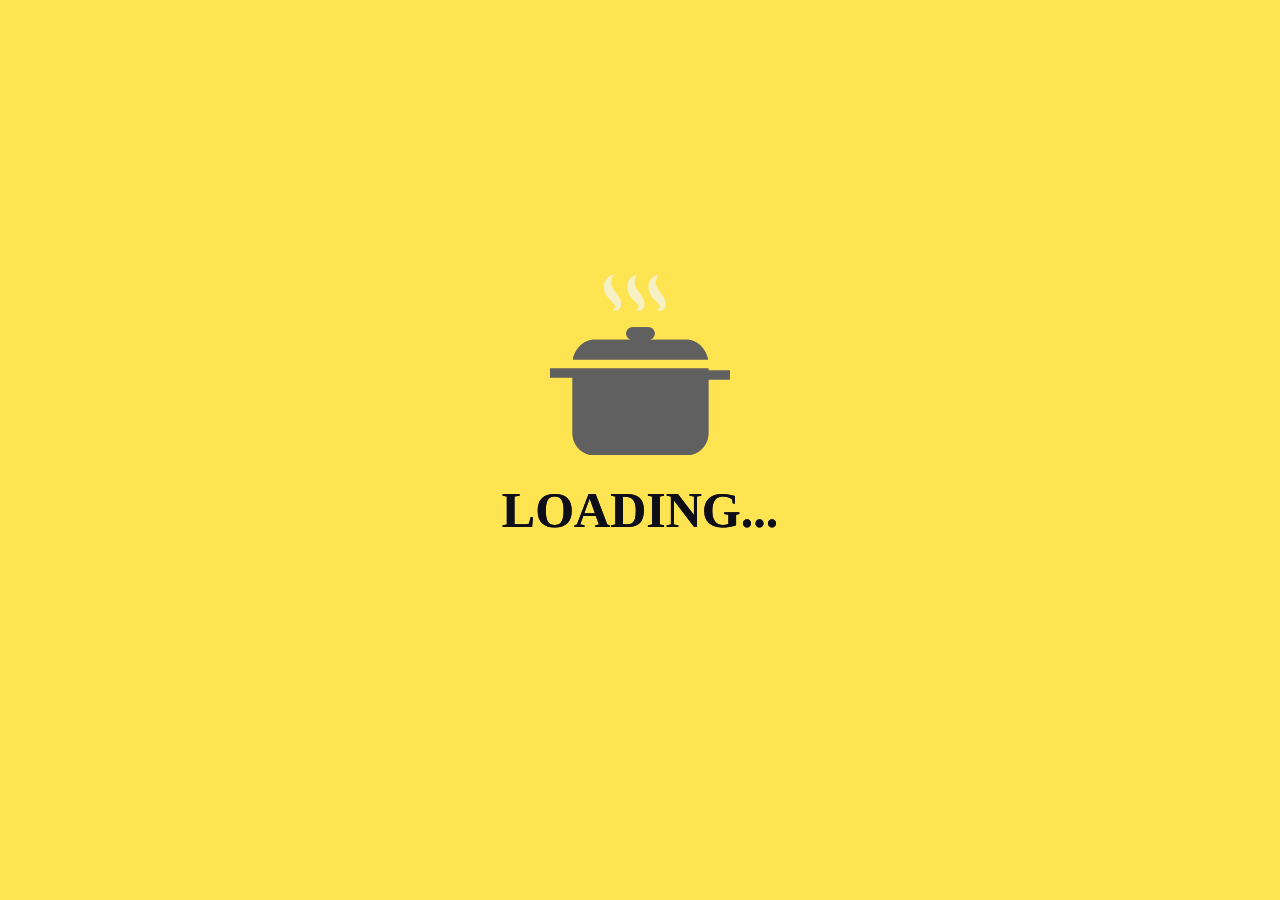
<file: docs/loadingsoup.html>
<!DOCTYPE html>
<html>
<head>
  <title></title>
<style type="text/css">


body {
  font-family: 'Lato', georgia;
  font-size: 25px;
  color: rgba(255, 255, 255, 1);
  background-color: rgba(236, 181, 62, 0.95);
  text-align: center;
  font-weight: 300;
  -webkit-font-smoothing: antialiased;
}

#contact-form {
  max-width: 90%;
  margin: 0 auto;
}

label {
  font-weight: 400;
  cursor: pointer;
}

textarea,
input {
  border: none;
  outline: none;
  border-radius: 0;
  text-align: center;
  background: none;
  font-weight: 700;
  font-family: 'Lato', georgia;
  font-size: 25px;
  color: rgba(255, 255, 255, 1);
  max-width: 90%;
  padding: 1rem;
  border: 2px dashed rgba(255, 255, 255, 0);
  box-sizing: border-box;
  cursor: text;
}

textarea {
  text-align: left;
  /* overflow:hidden; */
  
  resize: none;
  width: 90%;
  border-color: rgba(255, 255, 255, 0)
}

textarea:focus {
  background-color: rgba(255, 255, 255, 0.2);
  border: 2px dashed rgba(255, 255, 255, 1);
}

textarea:focus:required:valid {
  border: 2px solid rgba(255, 255, 255, 0);
  border-bottom: 2px solid rgba(255, 255, 255, 0.2);
}

textarea:required:valid {
  border-bottom: 2px solid rgba(255, 255, 255, 0.2);
}

input {
  border-bottom: 2px dashed rgba(255, 255, 255, 0.5);
}

input:required,
textarea:required {
  border-bottom: 2px dashed rgba(255, 255, 255, 0.5);
}

input:focus {
  border-bottom: 2px dashed rgba(255, 255, 255, 1);
  background-color: rgba(255, 255, 255, 0.2);
}

input:required:valid {
  border-bottom: 2px solid rgba(255, 255, 255, 0.2);
}

input:required:invalid {
  color: rgba(255, 255, 255, 0.5);
}

::-webkit-input-placeholder {
  text-align: center;
  color: rgba(255, 255, 255, 0.4);
  font-style: italic;
  font-weight: 400;
}

:-moz-placeholder {
  /* Firefox 18- */
  
  text-align: center;
  color: rgba(255, 255, 255, 0.4);
  font-style: italic;
  font-weight: 400;
}

::-moz-placeholder {
  /* Firefox 19+ */
  
  text-align: center;
  color: rgba(255, 255, 255, 0.4);
  font-style: italic;
  font-weight: 400;
}

:-ms-input-placeholder {
  text-align: center;
  color: rgba(255, 255, 255, 0.4);
  font-style: italic;
  font-weight: 400;
}

.expanding {
  vertical-align: top;
}

.send-icn {
  fill: rgba(255, 255, 255, 1)
}

.send-icn:hover {
  fill: rgba(0, 0, 0, 1);
  cursor: pointer;
}

button {
  background: none;
  border: none;
  outline: none;
  margin: 2vmax;
}

button:hover small {
  opacity: 1;
}

small {
  display: block;
  opacity: 0;
}

.website {
  opacity: 1;
  font-size: 16px;
  color: white;
  position: relative;
  text-align: center;
  display: block;
  margin-top: 7%;
  
}

.website a {
  color: white;
}


  /* start global */
* {
    margin:0;
    padding: 0;
    
    box-sizing: border-box;
    -webkit-box-sizing : border-box
}

body {
    background-color: rgba(255, 215, 0, 0.68);
}

svg {
    height: 20vh;
    width: 100%;
}

.loading-wrapper {
    position: absolute;
    text-align: center;
    padding-top: 50px;
    min-height: 200px;
    min-width: 250px;
    left: 50%;
    top: 50%;
    right: 0;
    bottom: 0; 
    transform: translate(-50%, -50%)
}

svg #cap {
    transform-origin: center;
    animation: capAnimation 1s ease-in-out infinite
}

@keyframes capAnimation {
    0% {
        transform: rotate(5deg);
    }
    50% {
        transform: rotate(-5deg);
    }
    100% {
        transform: rotate(5deg);
    }
}

svg #cap,
svg #body {
    fill:#606060
}

svg #elem-1 {}
svg #elem-2 {}
svg #elem-3 {}

svg .smell {
    opacity: 1;
    fill:#F5F1C4 
}

.loading-wrapper .loading-text {
    text-align: center;
    margin: 20px;
    font-family: 'Playfair Display', serif;
    font-weight: 900;
    font-size: 2em;
    text-transform: uppercase;
    color: #0e0e19;
}

.loading-wrapper .loading-text .letter {
    display: inline-block;
    cursor: pointer;
    text-shadow: 0px 2px 8px rgb(170, 173, 0)
}
</style>
</head>
<body>
            <div class="loading-wrapper">
                <?xml version="1.0" encoding="iso-8859-1"?>
                <!-- Generator: Adobe Illustrator 18.1.1, SVG Export Plug-In . SVG Version: 6.00 Build 0)  -->
                <svg version="1.1" id="Capa_1" xmlns="http://www.w3.org/2000/svg" xmlns:xlink="http://www.w3.org/1999/xlink" x="0px" y="0px"
                     viewBox="0 0 35.235 35.235" style="enable-background:new 0 0 35.235 35.235;" xml:space="preserve">
                <g>
                    <g id="b103_soup">
                        <path id = "cap" d="M26.776,12.687H19.25c0.68,0,1.233-0.553,1.233-1.234s-0.554-1.23-1.233-1.23h-3.078c-0.68,0-1.232,0.549-1.232,1.23
                            s0.553,1.234,1.232,1.234H8.645c-2.094,0-3.828,1.877-4.165,3.875h26.464C30.605,14.563,28.871,12.687,26.776,12.687z"/>
                        <path id = "body" d="M31.005,18.677v-0.352H4.479H4.417H0v1.762h4.417v10.918c0,2.338,1.894,4.229,4.228,4.229h18.132
                            c2.336,0,4.229-1.891,4.229-4.229V20.439h4.229v-1.762H31.005z"/>
                        <path class = "smell" id = "elem-1" d="M11.24,4.235c0.123,0.162,0.254,0.318,0.391,0.465l0.341,0.342c0.216,0.217,0.417,0.434,0.577,0.629
                            c0.08,0.098,0.146,0.191,0.195,0.268c0.047,0.076,0.09,0.135,0.1,0.223c0.012,0.094-0.037,0.221-0.133,0.348
                            c-0.096,0.125-0.23,0.246-0.387,0.367c0.186,0.072,0.389,0.096,0.605,0.07c0.215-0.025,0.451-0.121,0.648-0.326
                            c0.195-0.205,0.304-0.508,0.321-0.775c0.019-0.27-0.022-0.514-0.083-0.734c-0.123-0.438-0.327-0.793-0.545-1.119
                            c-0.109-0.16-0.244-0.322-0.34-0.447c-0.096-0.113-0.185-0.229-0.266-0.344c-0.33-0.459-0.561-0.873-0.647-1.359
                            c-0.09-0.492,0.01-1.121,0.307-1.842c-0.771,0.162-1.457,0.807-1.681,1.709c-0.111,0.445-0.087,0.934,0.032,1.363
                            C10.793,3.511,11.002,3.897,11.24,4.235z"/>
                        <path class = "smell" id = "elem-2" d="M15.809,4.235C15.932,4.397,16.064,4.553,16.2,4.7l0.34,0.342c0.216,0.217,0.416,0.434,0.58,0.629
                            c0.077,0.098,0.143,0.191,0.193,0.268c0.049,0.076,0.09,0.135,0.098,0.223c0.013,0.094-0.035,0.221-0.131,0.348
                            c-0.095,0.125-0.23,0.246-0.389,0.367c0.188,0.072,0.392,0.096,0.607,0.07c0.214-0.025,0.453-0.121,0.648-0.326
                            c0.197-0.205,0.304-0.508,0.322-0.775c0.019-0.27-0.021-0.514-0.082-0.734c-0.125-0.438-0.33-0.793-0.548-1.119
                            c-0.107-0.16-0.243-0.322-0.339-0.447c-0.094-0.113-0.185-0.229-0.264-0.344c-0.331-0.459-0.563-0.873-0.649-1.359
                            c-0.09-0.49,0.008-1.119,0.304-1.84c-0.77,0.162-1.455,0.807-1.678,1.709c-0.111,0.445-0.088,0.934,0.031,1.363
                            C15.363,3.511,15.568,3.897,15.809,4.235z"/>
                        <path class = "smell" id = "elem-3" d="M19.972,4.235c0.122,0.162,0.253,0.318,0.39,0.465l0.341,0.342c0.216,0.217,0.415,0.434,0.577,0.629
                            c0.08,0.098,0.146,0.191,0.195,0.268c0.047,0.076,0.088,0.135,0.1,0.223c0.013,0.094-0.037,0.221-0.133,0.348
                            c-0.095,0.125-0.23,0.246-0.389,0.367c0.188,0.072,0.392,0.096,0.605,0.07c0.215-0.025,0.453-0.121,0.65-0.326
                            c0.195-0.205,0.303-0.508,0.32-0.775c0.02-0.27-0.021-0.514-0.082-0.734c-0.123-0.438-0.326-0.793-0.545-1.119
                            c-0.109-0.16-0.244-0.322-0.34-0.447c-0.096-0.113-0.186-0.229-0.266-0.344c-0.33-0.459-0.561-0.873-0.646-1.359
                            c-0.091-0.492,0.009-1.121,0.304-1.842c-0.77,0.162-1.457,0.807-1.679,1.709c-0.11,0.445-0.087,0.934,0.032,1.363
                            C19.524,3.511,19.731,3.897,19.972,4.235z"/>
                    </g>
                    <g id="Capa_1_128_">
                    </g>
                </g>
                </svg>
              <div class="loading-text"><span>Loading...</span></div>
            </div>
            <!DOCTYPE html>
<html>
<head>
  <title></title>
<style type="text/css">
  /* start global */
* {
    margin:0;
    padding: 0;
    
    box-sizing: border-box;
    -webkit-box-sizing : border-box
}

body {
    background-color: rgba(255, 215, 0, 0.68);
}

svg {
    height: 20vh;
    width: 100%;
}

.loading-wrapper {
    position: absolute;
    text-align: center;
    padding-top: 50px;
    min-height: 200px;
    min-width: 250px;
    left: 50%;
    top: 50%;
    right: 0;
    bottom: 0; 
    transform: translate(-50%, -50%)
}

svg #cap {
    transform-origin: center;
    animation: capAnimation 1s ease-in-out infinite
}

@keyframes capAnimation {
    0% {
        transform: rotate(5deg);
    }
    50% {
        transform: rotate(-5deg);
    }
    100% {
        transform: rotate(5deg);
    }
}

svg #cap,
svg #body {
    fill:#606060
}

svg #elem-1 {}
svg #elem-2 {}
svg #elem-3 {}

svg .smell {
    opacity: 1;
    fill:#F5F1C4 
}

.loading-wrapper .loading-text {
    text-align: center;
    margin: 20px;
    font-family: 'Playfair Display', serif;
    font-weight: 900;
    font-size: 2em;
    text-transform: uppercase;
    color: #0e0e19;
}

.loading-wrapper .loading-text .letter {
    display: inline-block;
    cursor: pointer;
    text-shadow: 0px 2px 8px rgb(170, 173, 0)
}
</style>
</head>
<body>
            <div class="loading-wrapper">
                <?xml version="1.0" encoding="iso-8859-1"?>
                <!-- Generator: Adobe Illustrator 18.1.1, SVG Export Plug-In . SVG Version: 6.00 Build 0)  -->
                <svg version="1.1" id="Capa_1" xmlns="http://www.w3.org/2000/svg" xmlns:xlink="http://www.w3.org/1999/xlink" x="0px" y="0px"
                     viewBox="0 0 35.235 35.235" style="enable-background:new 0 0 35.235 35.235;" xml:space="preserve">
                <g>
                    <g id="b103_soup">
                        <path id = "cap" d="M26.776,12.687H19.25c0.68,0,1.233-0.553,1.233-1.234s-0.554-1.23-1.233-1.23h-3.078c-0.68,0-1.232,0.549-1.232,1.23
                            s0.553,1.234,1.232,1.234H8.645c-2.094,0-3.828,1.877-4.165,3.875h26.464C30.605,14.563,28.871,12.687,26.776,12.687z"/>
                        <path id = "body" d="M31.005,18.677v-0.352H4.479H4.417H0v1.762h4.417v10.918c0,2.338,1.894,4.229,4.228,4.229h18.132
                            c2.336,0,4.229-1.891,4.229-4.229V20.439h4.229v-1.762H31.005z"/>
                        <path class = "smell" id = "elem-1" d="M11.24,4.235c0.123,0.162,0.254,0.318,0.391,0.465l0.341,0.342c0.216,0.217,0.417,0.434,0.577,0.629
                            c0.08,0.098,0.146,0.191,0.195,0.268c0.047,0.076,0.09,0.135,0.1,0.223c0.012,0.094-0.037,0.221-0.133,0.348
                            c-0.096,0.125-0.23,0.246-0.387,0.367c0.186,0.072,0.389,0.096,0.605,0.07c0.215-0.025,0.451-0.121,0.648-0.326
                            c0.195-0.205,0.304-0.508,0.321-0.775c0.019-0.27-0.022-0.514-0.083-0.734c-0.123-0.438-0.327-0.793-0.545-1.119
                            c-0.109-0.16-0.244-0.322-0.34-0.447c-0.096-0.113-0.185-0.229-0.266-0.344c-0.33-0.459-0.561-0.873-0.647-1.359
                            c-0.09-0.492,0.01-1.121,0.307-1.842c-0.771,0.162-1.457,0.807-1.681,1.709c-0.111,0.445-0.087,0.934,0.032,1.363
                            C10.793,3.511,11.002,3.897,11.24,4.235z"/>
                        <path class = "smell" id = "elem-2" d="M15.809,4.235C15.932,4.397,16.064,4.553,16.2,4.7l0.34,0.342c0.216,0.217,0.416,0.434,0.58,0.629
                            c0.077,0.098,0.143,0.191,0.193,0.268c0.049,0.076,0.09,0.135,0.098,0.223c0.013,0.094-0.035,0.221-0.131,0.348
                            c-0.095,0.125-0.23,0.246-0.389,0.367c0.188,0.072,0.392,0.096,0.607,0.07c0.214-0.025,0.453-0.121,0.648-0.326
                            c0.197-0.205,0.304-0.508,0.322-0.775c0.019-0.27-0.021-0.514-0.082-0.734c-0.125-0.438-0.33-0.793-0.548-1.119
                            c-0.107-0.16-0.243-0.322-0.339-0.447c-0.094-0.113-0.185-0.229-0.264-0.344c-0.331-0.459-0.563-0.873-0.649-1.359
                            c-0.09-0.49,0.008-1.119,0.304-1.84c-0.77,0.162-1.455,0.807-1.678,1.709c-0.111,0.445-0.088,0.934,0.031,1.363
                            C15.363,3.511,15.568,3.897,15.809,4.235z"/>
                        <path class = "smell" id = "elem-3" d="M19.972,4.235c0.122,0.162,0.253,0.318,0.39,0.465l0.341,0.342c0.216,0.217,0.415,0.434,0.577,0.629
                            c0.08,0.098,0.146,0.191,0.195,0.268c0.047,0.076,0.088,0.135,0.1,0.223c0.013,0.094-0.037,0.221-0.133,0.348
                            c-0.095,0.125-0.23,0.246-0.389,0.367c0.188,0.072,0.392,0.096,0.605,0.07c0.215-0.025,0.453-0.121,0.65-0.326
                            c0.195-0.205,0.303-0.508,0.32-0.775c0.02-0.27-0.021-0.514-0.082-0.734c-0.123-0.438-0.326-0.793-0.545-1.119
                            c-0.109-0.16-0.244-0.322-0.34-0.447c-0.096-0.113-0.186-0.229-0.266-0.344c-0.33-0.459-0.561-0.873-0.646-1.359
                            c-0.091-0.492,0.009-1.121,0.304-1.842c-0.77,0.162-1.457,0.807-1.679,1.709c-0.11,0.445-0.087,0.934,0.032,1.363
                            C19.524,3.511,19.731,3.897,19.972,4.235z"/>
                    </g>
                    <g id="Capa_1_128_">
                    </g>
                </g>
                </svg>
              <div class="loading-text"><span>Loading...</span></div>
            </div>
            <script type="text/javascript">
              /*global $*/
$(document).ready(function () {
    "use strict";
    
    var span = $('.letter'),
        tlSmell = new TimelineMax({repeat : -1});
        
    tlSmell
        .staggerFromTo($('svg .smell'), 3, {y: 50, autoAlpha: 0.5}, {y: -20, autoAlpha: 1}, 1);
    
    // tween max pol body 
    TweenMax.fromTo($('svg #body'), 3, {x: -1, repeat : -1, yoyo : true}, {x: 1, repeat : -1, yoyo : true}); 
});
            </script>
</body>
</html>
            <script type="text/javascript">
              /*global $*/
$(document).ready(function () {
    "use strict";
    
    var span = $('.letter'),
        tlSmell = new TimelineMax({repeat : -1});
        
    tlSmell
        .staggerFromTo($('svg .smell'), 3, {y: 50, autoAlpha: 0.5}, {y: -20, autoAlpha: 1}, 1);
    
    // tween max pol body 
    TweenMax.fromTo($('svg #body'), 3, {x: -1, repeat : -1, yoyo : true}, {x: 1, repeat : -1, yoyo : true}); 
});


// Auto resize input
function resizeInput() {
    $(this).attr('size', $(this).val().length);
}

$('input[type="text"], input[type="email"]')
    // event handler
    .keyup(resizeInput)
    // resize on page load
    .each(resizeInput);


console.clear();
// Adapted from georgepapadakis.me/demo/expanding-textarea.html
(function(){
  
  var textareas = document.querySelectorAll('.expanding'),
      
      resize = function(t) {
        t.style.height = 'auto';
        t.style.overflow = 'hidden'; // Ensure scrollbar doesn't interfere with the true height of the text.
        t.style.height = (t.scrollHeight + t.offset ) + 'px';
        t.style.overflow = '';
      },
      
      attachResize = function(t) {
        if ( t ) {
          console.log('t.className',t.className);
          t.offset = !window.opera ? (t.offsetHeight - t.clientHeight) : (t.offsetHeight + parseInt(window.getComputedStyle(t, null).getPropertyValue('border-top-width')));

          resize(t);

          if ( t.addEventListener ) {
            t.addEventListener('input', function() { resize(t); });
            t.addEventListener('mouseup', function() { resize(t); }); // set height after user resize
          }

          t['attachEvent'] && t.attachEvent('onkeyup', function() { resize(t); });
        }
      };
  
  // IE7 support
  if ( !document.querySelectorAll ) {
  
    function getElementsByClass(searchClass,node,tag) {
      var classElements = new Array();
      node = node || document;
      tag = tag || '*';
      var els = node.getElementsByTagName(tag);
      var elsLen = els.length;
      var pattern = new RegExp("(^|\\s)"+searchClass+"(\\s|$)");
      for (i = 0, j = 0; i < elsLen; i++) {
        if ( pattern.test(els[i].className) ) {
          classElements[j] = els[i];
          j++;
        }
      }
      return classElements;
    }
    
    textareas = getElementsByClass('expanding');
  }
  
  for (var i = 0; i < textareas.length; i++ ) {
    attachResize(textareas[i]);
  }
  
})();



            </script>
</body>
</html>
</file>
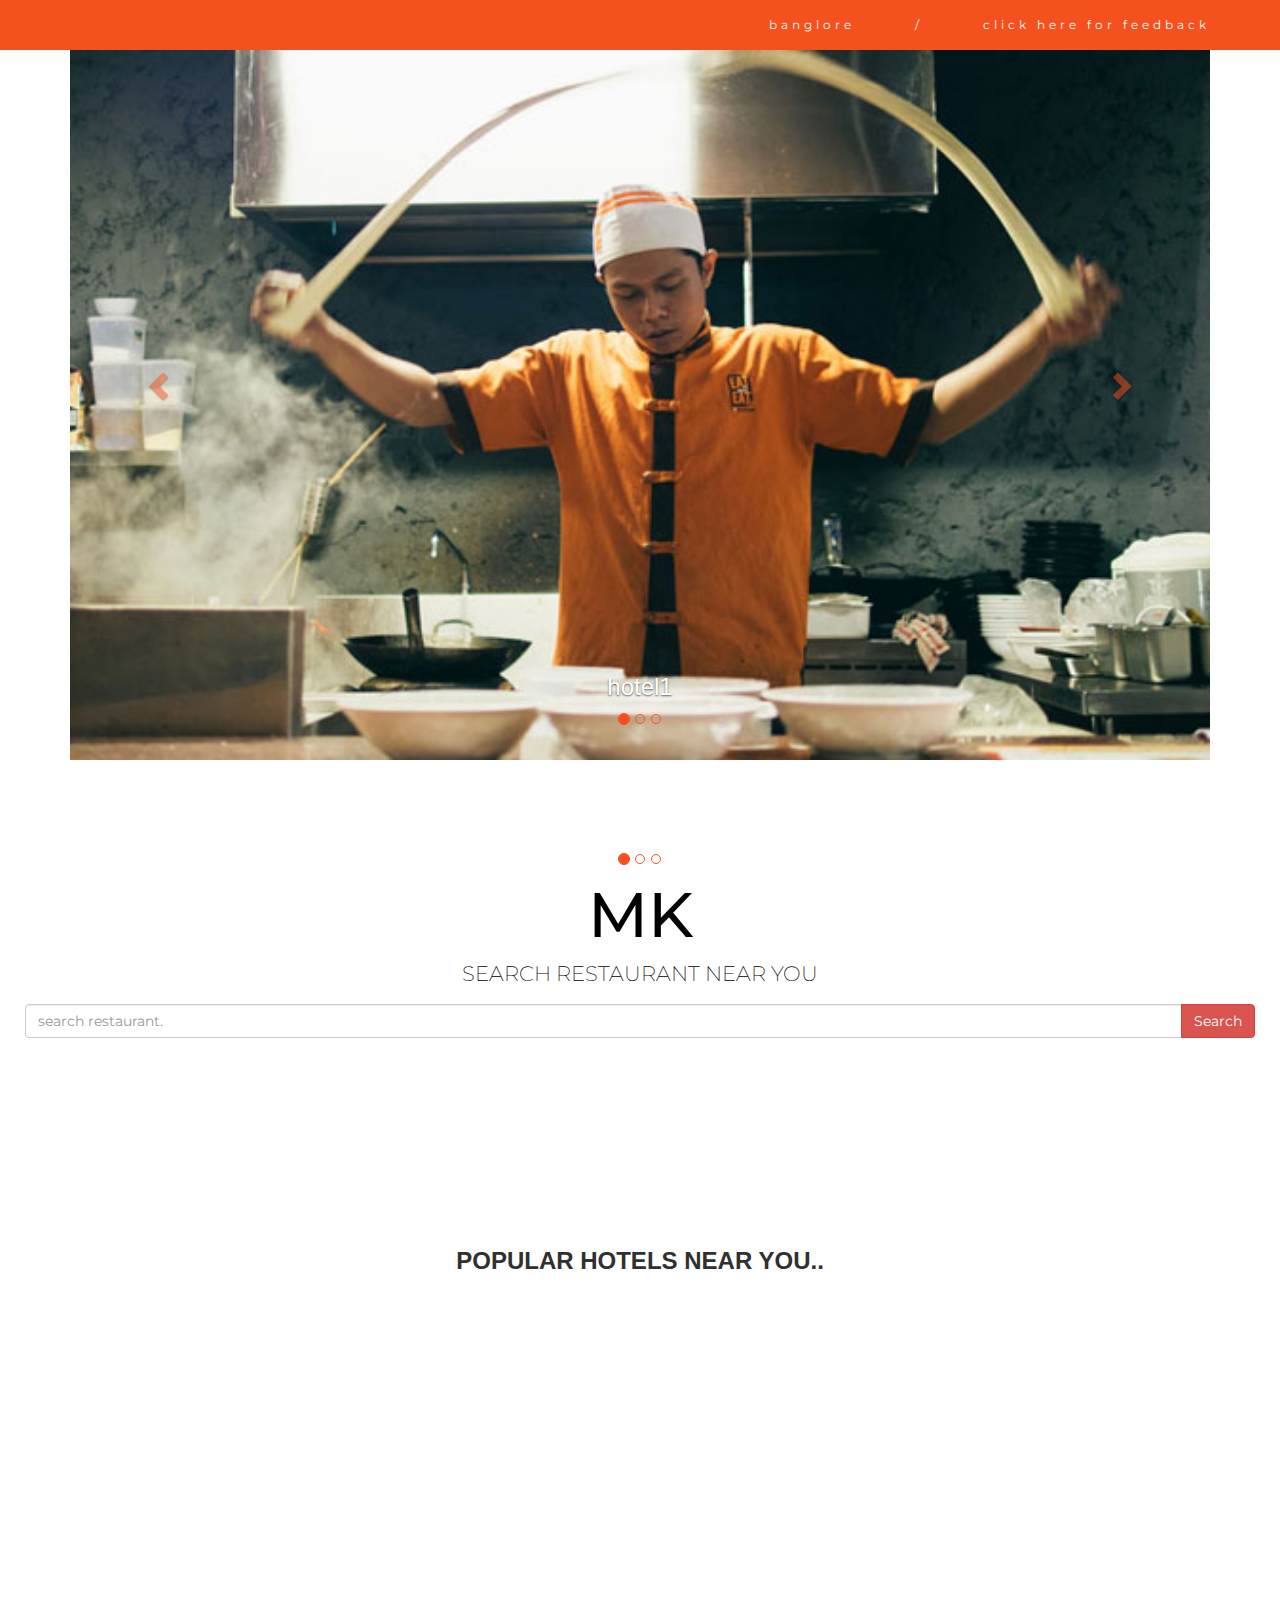
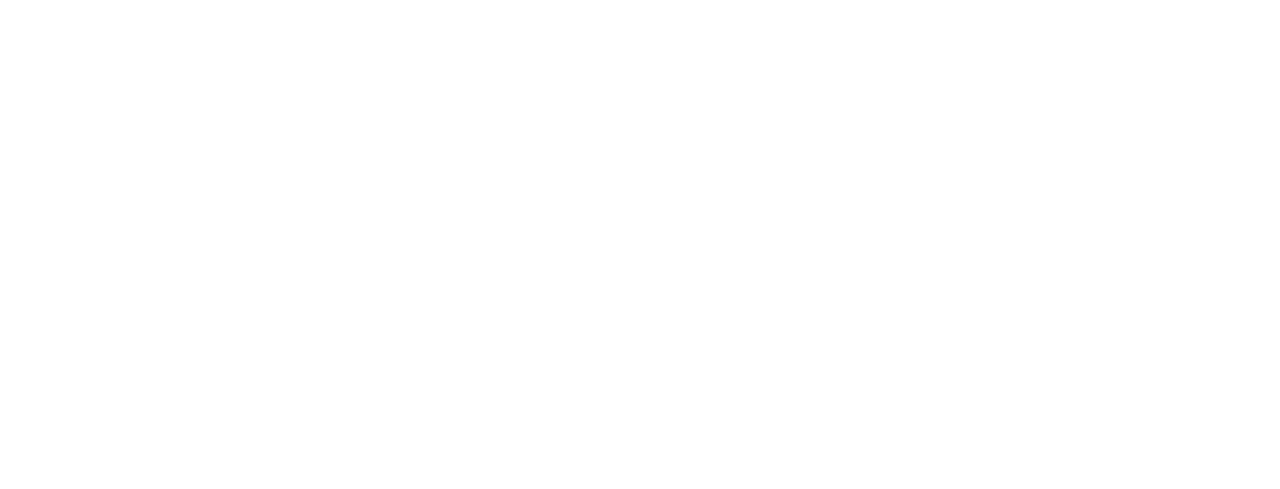
<file: docs/cities/banglore.html>
<!DOCTYPE html>
<html lang="en">
<head>
  <title>chennai</title>
  <meta charset="utf-8">
  <meta name="viewport" content="width=device-width, initial-scale=1">
  <link rel="stylesheet" href="https://maxcdn.bootstrapcdn.com/bootstrap/3.3.7/css/bootstrap.min.css">
  <link href="https://fonts.googleapis.com/css?family=Montserrat" rel="stylesheet" type="text/css">
  <link href="https://fonts.googleapis.com/css?family=Lato" rel="stylesheet" type="text/css">
  <script src="https://ajax.googleapis.com/ajax/libs/jquery/3.3.1/jquery.min.js"></script>
  <script src="https://maxcdn.bootstrapcdn.com/bootstrap/3.3.7/js/bootstrap.min.js"></script>
  <style>

  <!--carousel start-->
.container {
      padding: 80px 120px;
  }
  .person {
      border: 10px solid transparent;
      margin-bottom: 25px;
      width: 80%;
      height: 80%;
      opacity: 0.7;
  }
  .person:hover {
      border-color: #f1f1f1;
  }
  .carousel-inner img { 
      width: 100%; /* Set width to 100% */
      margin: auto;
  }
  .carousel-caption h3 {
      color: #fff !important;
  }
  @media (max-width: 600px) {
    .carousel-caption {
      display: none; /* Hide the carousel text when the screen is less than 600 pixels wide */
    }
  }  


 <!--carousel end--> 
  body {
      font: 400 15px Lato, sans-serif;
      line-height: 1.8;
      color: #818181;
  }
  h2 {
      font-size: 24px;
      text-transform: uppercase;
      color: #303030;
      font-weight: 600;
      margin-bottom: 30px;
  }
  h4 {
      font-size: 19px;
      line-height: 1.375em;
      color: #303030;
      font-weight: 400;
      margin-bottom: 30px;
  }  
  .jumbotron {
      background-color: white;
      color: black;
      padding: 100px 25px;
      font-family: Montserrat, sans-serif;
  }
  .container-fluid {
      padding: 60px 50px;
  }
  .bg-grey {
      background-color: #f6f6f6;
  }
  .logo-small {
      color: #f4511e;
      font-size: 50px;
  }
  .logo {
      color: #f4511e;
      font-size: 200px;
  }
  .thumbnail {
      padding: 0 0 15px 0;
      border: none;
      border-radius: 0;
  }
  .thumbnail img {
      width: 100%;
      height: 100%;
      margin-bottom: 10px;
  }
  .carousel-control.right, .carousel-control.left {
      background-image: none;
      color: #f4511e;
  }
  .carousel-indicators li {
      border-color: #f4511e;
  }
  .carousel-indicators li.active {
      background-color: #f4511e;
  }
  .item h4 {
      font-size: 19px;
      line-height: 1.375em;
      font-weight: 400;
      font-style: italic;
      margin: 70px 0;
  }
  .item span {
      font-style: normal;
  }
  .panel {
      border: 1px solid #f4511e; 
      border-radius:0 !important;
      transition: box-shadow 0.5s;
  }
  .panel:hover {
      box-shadow: 5px 0px 40px rgba(0,0,0, .2);
  }
  .panel-footer .btn:hover {
      border: 1px solid #f4511e;
      background-color: #fff !important;
      color: #f4511e;
  }
  .panel-heading {
      color: #fff !important;
      background-color: #f4511e !important;
      padding: 25px;
      border-bottom: 1px solid transparent;
      border-top-left-radius: 0px;
      border-top-right-radius: 0px;
      border-bottom-left-radius: 0px;
      border-bottom-right-radius: 0px;
  }
  .panel-footer {
      background-color: white !important;
  }
  .panel-footer h3 {
      font-size: 32px;
  }
  .panel-footer h4 {
      color: #aaa;
      font-size: 14px;
  }
  .panel-footer .btn {
      margin: 15px 0;
      background-color: #f4511e;
      color: #fff;
  }
  .navbar {
      margin-bottom: 0;
      background-color: #f4511e;
      z-index: 9999;
      border: 0;
      font-size: 12px !important;
      line-height: 1.42857143 !important;
      letter-spacing: 4px;
      border-radius: 0;
      font-family: Montserrat, sans-serif;
  }
  .navbar li a, .navbar .navbar-brand {
      color: white !important;
  } 
  .navbar-nav li a:hover, .navbar-nav li.active a {
      color: white !important;
      background-color: #fff !important;
  }
  .navbar-default .navbar-toggle {
      border-color: transparent;
      color: white !important;
  }
  footer .glyphicon {
      font-size: 20px;
      margin-bottom: 20px;
      color: #f4511e;
  }
  .slideanim {visibility:hidden;}
  .slide {
      animation-name: slide;
      -webkit-animation-name: slide;
      animation-duration: 1s;
      -webkit-animation-duration: 1s;
      visibility: visible;
  }
  @keyframes slide {
    0% {
      opacity: 0;
      transform: translateY(70%);
    } 
    100% {
      opacity: 1;
      transform: translateY(0%);
    }
  }
  @-webkit-keyframes slide {
    0% {
      opacity: 0;
      -webkit-transform: translateY(70%);
    } 
    100% {
      opacity: 1;
      -webkit-transform: translateY(0%);
    }
  }
  @media screen and (max-width: 768px) {
    .col-sm-4 {
      text-align: center;
      margin: 25px 0;
    }
    .btn-lg {
        width: 100%;
        margin-bottom: 35px;
    }
  }
  @media screen and (max-width: 480px) {
    .logo {
        font-size: 150px;
    }
  }





  
  </style>
</head>

<!--carousel start-->
<div class="container">
  
  <div id="myCarousel" class="carousel slide" data-ride="carousel">
    <!-- Indicators -->
    <ol class="carousel-indicators">
      <li data-target="#myCarousel" data-slide-to="0" class="active"></li>
      <li data-target="#myCarousel" data-slide-to="1"></li>
      <li data-target="#myCarousel" data-slide-to="2"></li>
    </ol>

    <!-- Wrapper for slides -->
    <div class="carousel-inner">

      <div class="item active">
        <img src="../img/7.jpg" alt="Los Angeles" style="width:100%;">
        <div class="carousel-caption">
          <h3>hotel1</h3>
          
        </div>
      </div>

      <div class="item">
        <img src="../img/8.jpg" alt="Chicago" style="width:100%;">
        <div class="carousel-caption">
          <h3>hotel2</h3>
          
        </div>
      </div>
    
      <div class="item">
        <img src="../img/9.jpg" alt="New York" style="width:100%;">
        <div class="carousel-caption">
          <h3>hotel3</h3>
          
        </div>
      </div>
  
    </div>

    <!-- Left and right controls -->
    <a class="left carousel-control" href="#myCarousel" data-slide="prev">
      <span class="glyphicon glyphicon-chevron-left"></span>
      <span class="sr-only">Previous</span>
    </a>
    <a class="right carousel-control" href="#myCarousel" data-slide="next">
      <span class="glyphicon glyphicon-chevron-right"></span>
      <span class="sr-only">Next</span>
    </a>
  </div>
</div>

<!--carousel end-->




<body id="myPage" data-spy="scroll" data-target=".navbar" data-offset="60">

<nav class="navbar navbar-default navbar-fixed-top">
  <div class="container">
    <div class="navbar-header">
      <button type="button" class="navbar-toggle" data-toggle="collapse" data-target="#myNavbar">
        <span class="icon-bar"></span>
        <span class="icon-bar"></span>
        <span class="icon-bar"></span>                        
      </button>
    </div>
    <div class="collapse navbar-collapse" id="myNavbar">
      <ul class="nav navbar-nav navbar-right">
        
        <li><a href="#contact">banglore</a></li>
        <li><a href="#contact"></a></li>
        <li><a href="#contact">/</a></li>
        <li><a href="#contact"></a></li>
        <li><a href="feedback.html">click here for feedback</a></li>

      </ul>
    </div>
  </div>
</nav>

<div class="jumbotron text-center">
  <h1>MK</h1> 
  <p>SEARCH RESTAURANT NEAR YOU</p> 
  <form>
    <div class="input-group">
      <input type="text" class="form-control" size="50" placeholder="search restaurant." required>
      <div class="input-group-btn">
        <button type="button" class="btn btn-danger">Search</button>
      </div>
    </div>
  </form>
</div>



    <!-- Indicators -->
    <ol class="carousel-indicators">
      <li data-target="#myCarousel" data-slide-to="0" class="active"></li>
      <li data-target="#myCarousel" data-slide-to="1"></li>
      <li data-target="#myCarousel" data-slide-to="2"></li>
    </ol>


<!-- Container (Pricing Section) -->
<div id="pricing" class="container-fluid">
  <div class="text-center">
    <h2>popular hotels near you..</h2>
    
  </div>
  <div class="row slideanim">
    <div class="col-sm-4 col-xs-12">
      <div class="panel panel-default text-center">
        <div class="panel-heading">
          <h1>hotel1</h1>
        </div>
        <div class="panel-body">
<img src="../img/7.jpg" align="left" class="img-responsive" alt="Cinque Terre" width="304" height="236">
          <p><strong>20</strong> Lorem</p>
          <p><strong>15</strong> Ipsum</p>
          <p><strong>5</strong> Dolor</p>
          <p><strong>2</strong> Sit</p>
          <p><strong>Endless</strong> Amet</p>
        </div>
        <div class="panel-footer">
          <h3>$19</h3>
          <h4>per month</h4>
         <a href="../loadingsoup.html" class="btn btn-info" role="button">More details</a>
        </div>
      </div>      
    </div>     
    <div class="col-sm-4 col-xs-12">
      <div class="panel panel-default text-center">
        <div class="panel-heading">
          <h1>hotel2</h1>

        </div>
        <div class="panel-body">
          <img src="../img/8.jpg" align="left" class="img-responsive" alt="Cinque Terre" width="304" height="236">
          <p><strong>50</strong> Lorem</p>
          <p><strong>25</strong> Ipsum</p>
          <p><strong>10</strong> Dolor</p>
          <p><strong>5</strong> Sit</p>
          <p><strong>Endless</strong> Amet</p>
        </div>
        <div class="panel-footer">
          <h3>$29</h3>
          <h4>per month</h4>
          <a href="../loadingsoup.html" class="btn btn-info" role="button">More details</a>
        </div>
      </div>      
    </div>       
    <div class="col-sm-4 col-xs-12">
      <div class="panel panel-default text-center">
        <div class="panel-heading">
          <h1>hotel3</h1>
        </div>
        <div class="panel-body">
          <img src="../img/9.jpg" align="left" class="img-responsive" alt="Cinque Terre" width="304" height="236">
          <p><strong>100</strong> Lorem</p>
          <p><strong>50</strong> Ipsum</p>
          <p><strong>25</strong> Dolor</p>
          <p><strong>10</strong> Sit</p>
          <p><strong>Endless</strong> Amet</p>
        </div>
        <div class="panel-footer">
          <h3>$49</h3>
          <h4>per month</h4>
          <a href="loadingsoup.html" class="btn btn-info" role="button">More details</a>
        </div>
      </div>      
    </div>    
  </div>
</div>

<script type="text/javascript"></script>
<!--
To use this code on your website, get a free API key from Google.
Read more at: https://www.w3schools.com/graphics/google_maps_basic.asp
-->

<script>
$(document).ready(function(){
  // Add smooth scrolling to all links in navbar + footer link
  $(".navbar a, footer a[href='#myPage']").on('click', function(event) {
    // Make sure this.hash has a value before overriding default behavior
    if (this.hash !== "") {
      // Prevent default anchor click behavior
      event.preventDefault();

      // Store hash
      var hash = this.hash;

      // Using jQuery's animate() method to add smooth page scroll
      // The optional number (900) specifies the number of milliseconds it takes to scroll to the specified area
      $('html, body').animate({
        scrollTop: $(hash).offset().top
      }, 900, function(){
   
        // Add hash (#) to URL when done scrolling (default click behavior)
        window.location.hash = hash;
      });
    } // End if
  });
  
  $(window).scroll(function() {
    $(".slideanim").each(function(){
      var pos = $(this).offset().top;

      var winTop = $(window).scrollTop();
        if (pos < winTop + 600) {
          $(this).addClass("slide");
        }
    });
  });
})
</script>



</body>
</html>
</file>
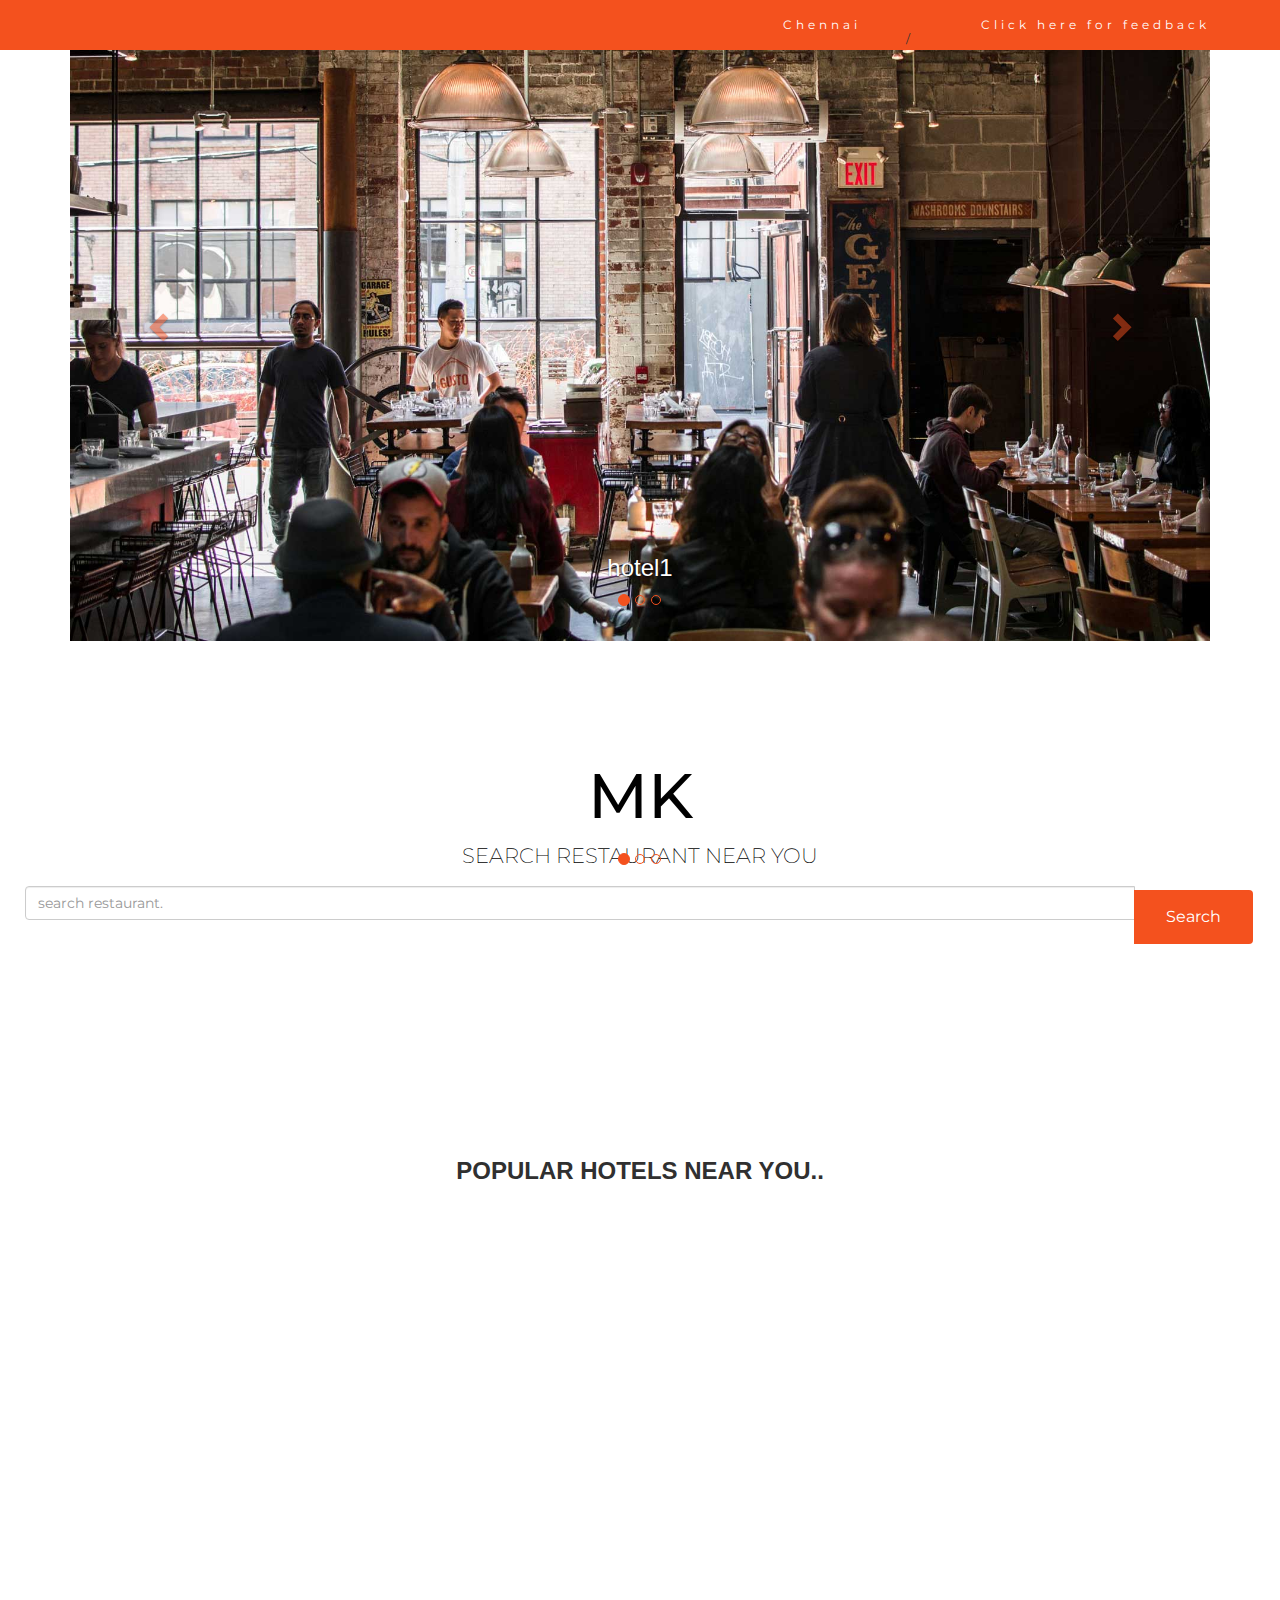
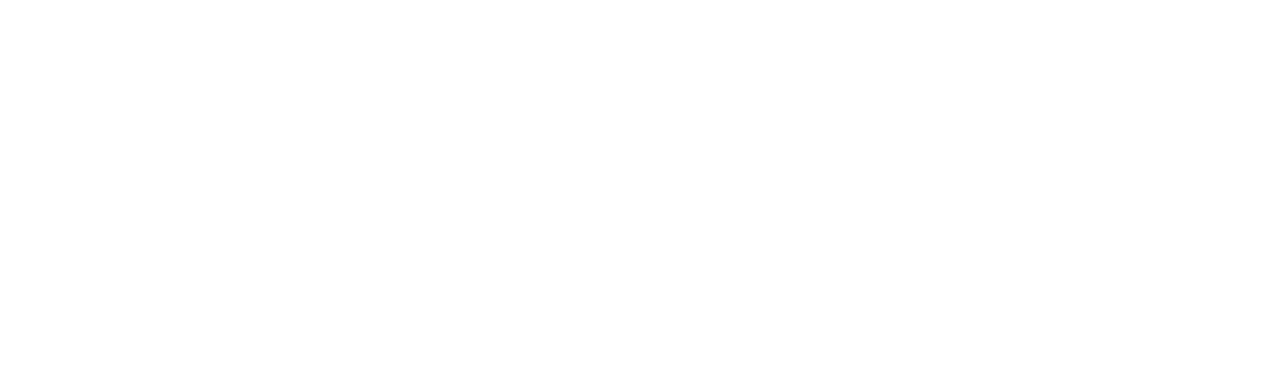
<file: docs/cities/chennai.html>
<!DOCTYPE html>
<html lang="en">
<head>
  <title>chennai</title>
  <meta charset="utf-8">
  <meta name="viewport" content="width=device-width, initial-scale=1">
  <link rel="stylesheet" href="https://maxcdn.bootstrapcdn.com/bootstrap/3.3.7/css/bootstrap.min.css">
  <link href="https://fonts.googleapis.com/css?family=Montserrat" rel="stylesheet" type="text/css">
  <link href="https://fonts.googleapis.com/css?family=Lato" rel="stylesheet" type="text/css">
  <script src="https://ajax.googleapis.com/ajax/libs/jquery/3.3.1/jquery.min.js"></script>
  <script src="https://maxcdn.bootstrapcdn.com/bootstrap/3.3.7/js/bootstrap.min.js"></script>
  <style>

  <!--carousel start-->
.container {
      padding: 80px 120px;
  }
  .person {
      border: 10px solid transparent;
      margin-bottom: 25px;
      width: 80%;
      height: 80%;
      opacity: 0.7;
  }
  .person:hover {
      border-color: #f1f1f1;
  }
  .carousel-inner img { 
      width: 100%; /* Set width to 100% */
      margin: auto;
  }
  .carousel-caption h3 {
      color: #fff !important;
  }
  @media (max-width: 600px) {
    .carousel-caption {
      display: none; /* Hide the carousel text when the screen is less than 600 pixels wide */
    }
  }  


 <!--carousel end--> 
  body {
      font: 400 15px Lato, sans-serif;
      line-height: 1.8;
      color: #818181;
  }
  h2 {
      font-size: 24px;
      text-transform: uppercase;
      color: #303030;
      font-weight: 600;
      margin-bottom: 30px;
  }
  h4 {
      font-size: 19px;
      line-height: 1.375em;
      color: #303030;
      font-weight: 400;
      margin-bottom: 30px;
  }  
  .jumbotron {
      background-color: white;
      color: black;
      padding: 100px 25px;
      font-family: Montserrat, sans-serif;
  }
  .container-fluid {
      padding: 60px 50px;
  }
  .bg-grey {
      background-color: #f6f6f6;
  }
  .logo-small {
      color: #f4511e;
      font-size: 50px;
  }
  .logo {
      color: #f4511e;
      font-size: 200px;
  }
  .thumbnail {
      padding: 0 0 15px 0;
      border: none;
      border-radius: 0;
  }
  .thumbnail img {
      width: 100%;
      height: 100%;
      margin-bottom: 10px;
  }
  .carousel-control.right, .carousel-control.left {
      background-image: none;
      color: #f4511e;
  }
  .carousel-indicators li {
      border-color: #f4511e;
  }
  .carousel-indicators li.active {
      background-color: #f4511e;
  }
  .item h4 {
      font-size: 19px;
      line-height: 1.375em;
      font-weight: 400;
      font-style: italic;
      margin: 70px 0;
  }
  .item span {
      font-style: normal;
  }
  .panel {
      border: 1px solid #f4511e; 
      border-radius:0 !important;
      transition: box-shadow 0.5s;
  }
  .panel:hover {
      box-shadow: 5px 0px 40px rgba(0,0,0, .2);
  }
  .panel-footer .btn:hover {
      border: 1px solid #f4511e;
      background-color: #fff !important;
      color: #f4511e;
  }
  .panel-heading {
      color: #fff !important;
      background-color: #f4511e !important;
      padding: 25px;
      border-bottom: 1px solid transparent;
      border-top-left-radius: 0px;
      border-top-right-radius: 0px;
      border-bottom-left-radius: 0px;
      border-bottom-right-radius: 0px;
  }
  .panel-footer {
      background-color: white !important;
  }
  .panel-footer h3 {
      font-size: 32px;
  }
  .panel-footer h4 {
      color: #aaa;
      font-size: 14px;
  }
  .panel-footer .btn {
      margin: 15px 0;
      background-color: #f4511e;
      color: #fff;
  }
  .navbar {
      margin-bottom: 0;
      background-color: #f4511e;
      z-index: 9999;
      border: 0;
      font-size: 12px !important;
      line-height: 1.42857143 !important;
      letter-spacing: 4px;
      border-radius: 0;
      font-family: Montserrat, sans-serif;
  }
  .navbar li a, .navbar .navbar-brand {
      color: white !important;
  } 
  .navbar-nav li a:hover, .navbar-nav li.active a {
      color: white !important;
      background-color: #fff !important;
  }
  .navbar-default .navbar-toggle {
      border-color: transparent;
      color: white !important;
  }
  footer .glyphicon {
      font-size: 20px;
      margin-bottom: 20px;
      color: #f4511e;
  }
  .slideanim {visibility:hidden;}
  .slide {
      animation-name: slide;
      -webkit-animation-name: slide;
      animation-duration: 1s;
      -webkit-animation-duration: 1s;
      visibility: visible;
  }
  @keyframes slide {
    0% {
      opacity: 0;
      transform: translateY(70%);
    } 
    100% {
      opacity: 1;
      transform: translateY(0%);
    }
  }
  @-webkit-keyframes slide {
    0% {
      opacity: 0;
      -webkit-transform: translateY(70%);
    } 
    100% {
      opacity: 1;
      -webkit-transform: translateY(0%);
    }
  }
  @media screen and (max-width: 768px) {
    .col-sm-4 {
      text-align: center;
      margin: 25px 0;
    }
    .btn-lg {
        width: 100%;
        margin-bottom: 35px;
    }
  }
  @media screen and (max-width: 480px) {
    .logo {
        font-size: 150px;
    }
  }

 .btn {
  background-color: #f4511e;
  border: none;
  color: white;
  padding: 16px 32px;
  text-align: center;
  font-size: 16px;
  margin: 4px 2px;
  opacity: 1;
  transition: 0.3s;
 }
 .btn:hover {opacity: 0.6}



  
  </style>
</head>

<!--carousel start-->
<div class="container">
  
  <div id="myCarousel" class="carousel slide" data-ride="carousel">
    <!-- Indicators -->
    <ol class="carousel-indicators">
      <li data-target="#myCarousel" data-slide-to="0" class="active"></li>
      <li data-target="#myCarousel" data-slide-to="1"></li>
      <li data-target="#myCarousel" data-slide-to="2"></li>
    </ol>

    <!-- Wrapper for slides -->
    <div class="carousel-inner">

      <div class="item active">
        <img src="../img/1.jpg" alt="Los Angeles" style="width:100%;">
        <div class="carousel-caption">
          <h3>hotel1</h3>
          
        </div>
      </div>

      <div class="item">
        <img src="../img/2.jpg" alt="Chicago" style="width:100%;">
        <div class="carousel-caption">
          <h3>hotel2</h3>
          
        </div>
      </div>
    
      <div class="item">
        <img src="../img/3.jpg" alt="New York" style="width:100%;">
        <div class="carousel-caption">
          <h3>hotel3</h3>
          
        </div>
      </div>
  
    </div>

    <!-- Left and right controls -->
    <a class="left carousel-control" href="#myCarousel" data-slide="prev">
      <span class="glyphicon glyphicon-chevron-left"></span>
      <span class="sr-only">Previous</span>
    </a>
    <a class="right carousel-control" href="#myCarousel" data-slide="next">
      <span class="glyphicon glyphicon-chevron-right"></span>
      <span class="sr-only">Next</span>
    </a>
  </div>
</div>

<!--carousel end-->




<body id="myPage" data-spy="scroll" data-target=".navbar" data-offset="60">

<nav class="navbar navbar-default navbar-fixed-top">
  <div class="container">
    <div class="navbar-header">
      <button type="button" class="navbar-toggle" data-toggle="collapse" data-target="#myNavbar">
        <span class="icon-bar"></span>
        <span class="icon-bar"></span>
        <span class="icon-bar"></span>                        
      </button>
    </div>
    <div class="collapse navbar-collapse" id="myNavbar">
      <ul class="nav navbar-nav navbar-right">
    
        <li><a href="#contact">Chennai</a></li>
        <li><a href="#contact"></a></li>
        <li><a href="#contact"></a>/</li>
        <li><a href="#contact"></a></li>
        <li><a href="feedback.html" >Click here for feedback</a></li>
      </ul>
    </div>
  </div>
</nav>


<div class="jumbotron text-center">

  <h1>MK</h1> 
  <p>SEARCH RESTAURANT NEAR YOU</p> 
  <form>
    <div class="input-group">
      <input type="text" class="form-control" size="50" placeholder="search restaurant." required>
      <div class="input-group-btn">
        <button type="button" class="btn btn-danger">Search</button>
      </div>
    </div>
  </form>
</div>



    <!-- Indicators -->
    <ol class="carousel-indicators">
      <li data-target="#myCarousel" data-slide-to="0" class="active"></li>
      <li data-target="#myCarousel" data-slide-to="1"></li>
      <li data-target="#myCarousel" data-slide-to="2"></li>
    </ol>


<!-- Container (Pricing Section) -->
<div id="pricing" class="container-fluid">
  <div class="text-center">
    <h2>popular hotels near you..</h2>
    
  </div>
  <div class="row slideanim">
    <div class="col-sm-4 col-xs-12">
      <div class="panel panel-default text-center">
        <div class="panel-heading">
          <h1>hotel1</h1>
        </div>
        <div class="panel-body">
<img src="../img/1.jpg" align="left" class="img-responsive" alt="Cinque Terre" width="304" height="236">
          <p><strong>20</strong> Lorem</p>
          <p><strong>15</strong> Ipsum</p>
          <p><strong>5</strong> Dolor</p>
          <p><strong>2</strong> Sit</p>
          <p><strong>Endless</strong> Amet</p>
        </div>
        <div class="panel-footer">
          <h3>$19</h3>
          <h4>per month</h4>
         <a href="../loadingsoup.html" class="btn btn-info" role="button">More details</a>
        </div>
      </div>      
    </div>     
    <div class="col-sm-4 col-xs-12">
      <div class="panel panel-default text-center">
        <div class="panel-heading">
          <h1>hotel2</h1>

        </div>
        <div class="panel-body">
          <img src="../img/2.jpg" align="left" class="img-responsive" alt="Cinque Terre" width="304" height="236">
          <p><strong>50</strong> Lorem</p>
          <p><strong>25</strong> Ipsum</p>
          <p><strong>10</strong> Dolor</p>
          <p><strong>5</strong> Sit</p>
          <p><strong>Endless</strong> Amet</p>
        </div>
        <div class="panel-footer">
          <h3>$29</h3>
          <h4>per month</h4>
          <a href="../loadingsoup.html" class="btn btn-info" role="button">More details</a>
        </div>
      </div>      
    </div>       
    <div class="col-sm-4 col-xs-12">
      <div class="panel panel-default text-center">
        <div class="panel-heading">
          <h1>hotel3</h1>
        </div>
        <div class="panel-body">
          <img src="../img/3.jpg" align="left" class="img-responsive" alt="Cinque Terre" width="304" height="236">
          <p><strong>100</strong> Lorem</p>
          <p><strong>50</strong> Ipsum</p>
          <p><strong>25</strong> Dolor</p>
          <p><strong>10</strong> Sit</p>
          <p><strong>Endless</strong> Amet</p>
        </div>
        <div class="panel-footer">
          <h3>$49</h3>
          <h4>per month</h4>
          <a href="loadingsoup.html" class="btn btn-info" role="button">More details</a>
        </div>
      </div>      
    </div>    
  </div>
</div>

<script type="text/javascript"></script>
<!--
To use this code on your website, get a free API key from Google.
Read more at: https://www.w3schools.com/graphics/google_maps_basic.asp
-->

<script>
$(document).ready(function(){
  // Add smooth scrolling to all links in navbar + footer link
  $(".navbar a, footer a[href='#myPage']").on('click', function(event) {
    // Make sure this.hash has a value before overriding default behavior
    if (this.hash !== "") {
      // Prevent default anchor click behavior
      event.preventDefault();

      // Store hash
      var hash = this.hash;

      // Using jQuery's animate() method to add smooth page scroll
      // The optional number (900) specifies the number of milliseconds it takes to scroll to the specified area
      $('html, body').animate({
        scrollTop: $(hash).offset().top
      }, 900, function(){
   
        // Add hash (#) to URL when done scrolling (default click behavior)
        window.location.hash = hash;
      });
    } // End if
  });
  
  $(window).scroll(function() {
    $(".slideanim").each(function(){
      var pos = $(this).offset().top;

      var winTop = $(window).scrollTop();
        if (pos < winTop + 600) {
          $(this).addClass("slide");
        }
    });
  });
})
</script>



</body>
</html>
</file>
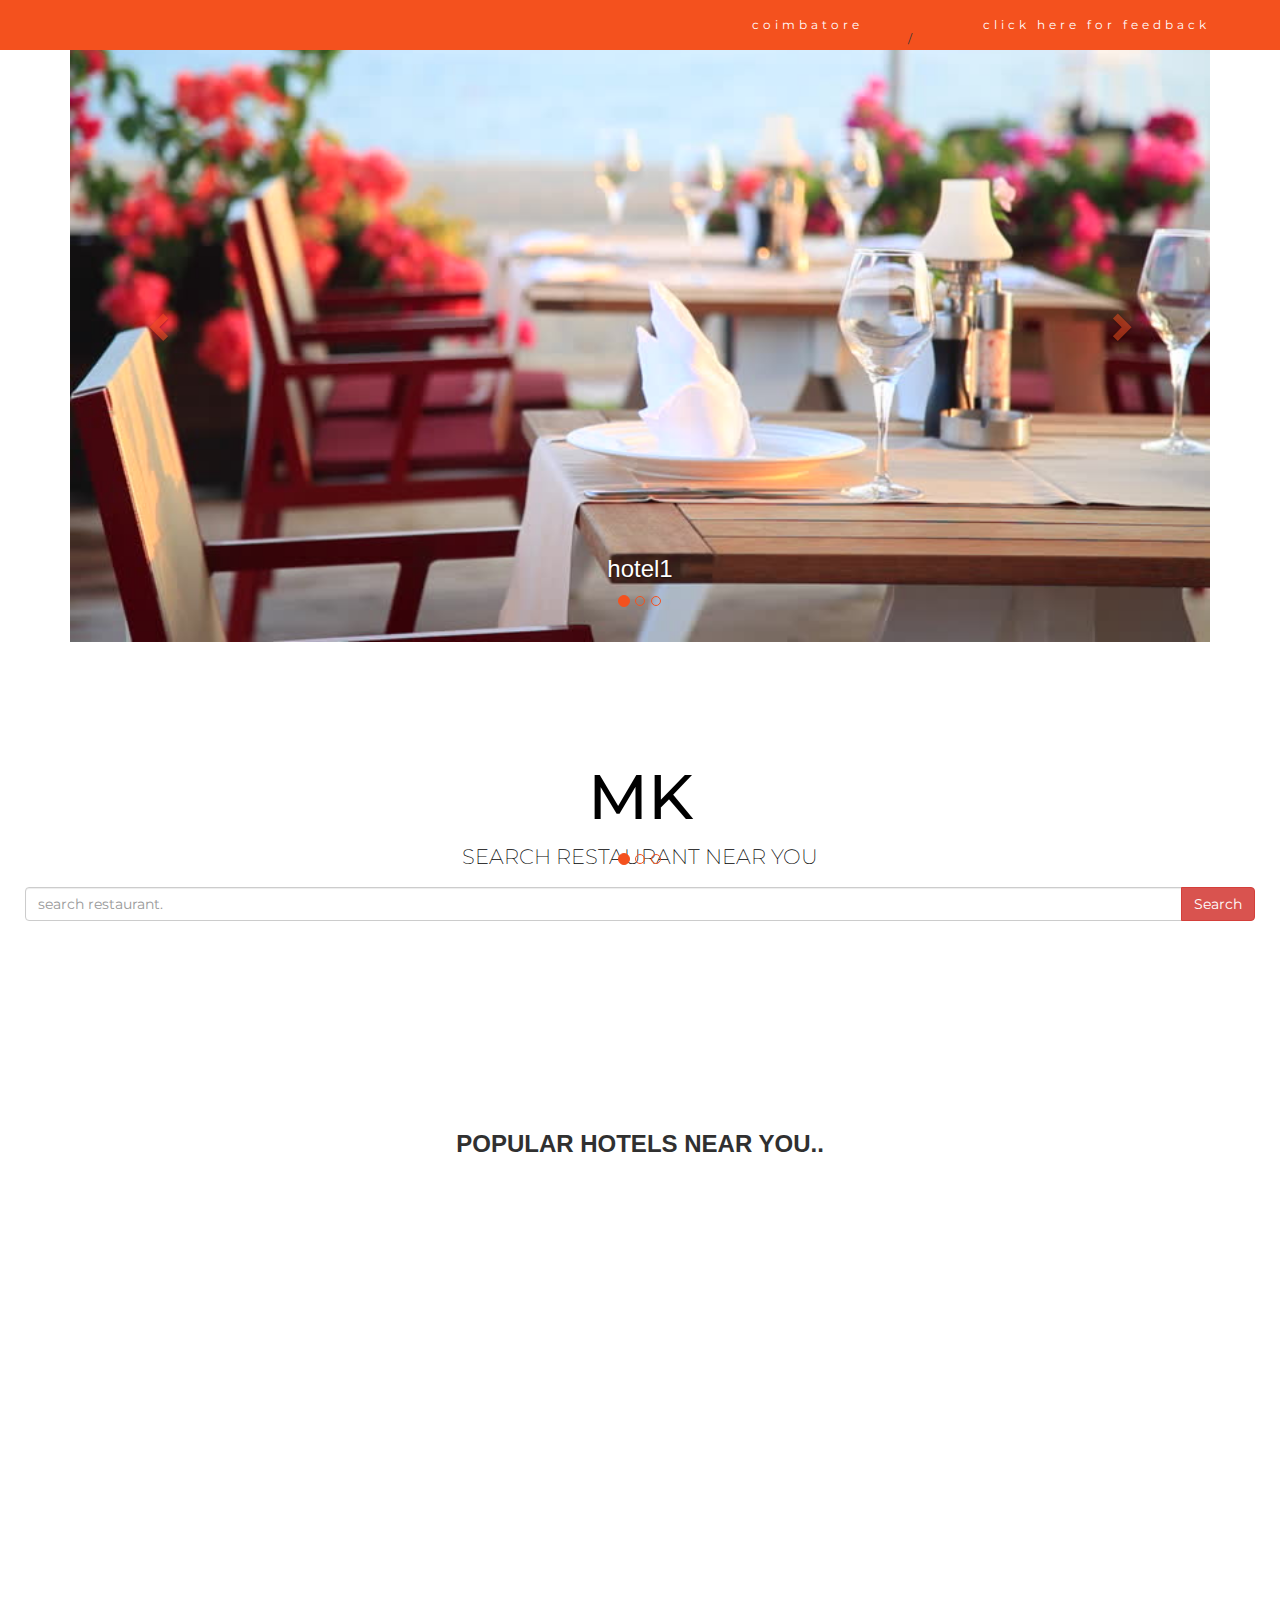
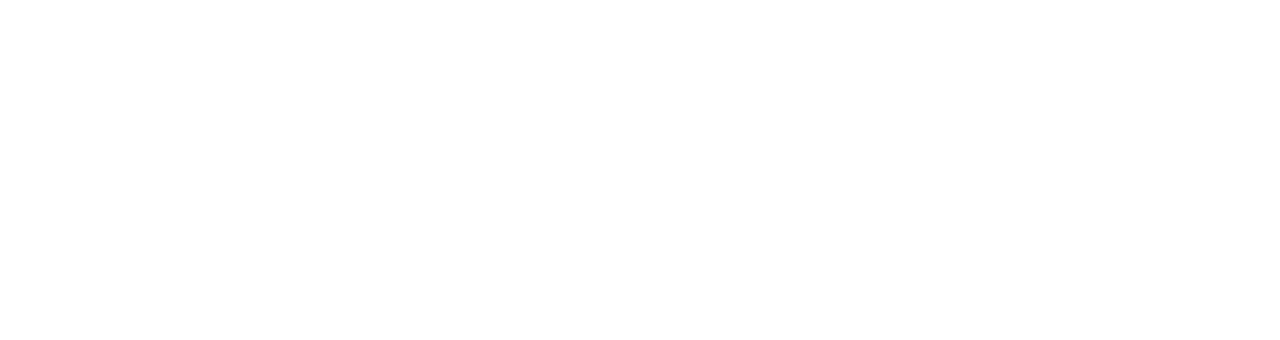
<file: docs/cities/coimbatore.html>
<!DOCTYPE html>
<html lang="en">
<head>
  <title>chennai</title>
  <meta charset="utf-8">
  <meta name="viewport" content="width=device-width, initial-scale=1">
  <link rel="stylesheet" href="https://maxcdn.bootstrapcdn.com/bootstrap/3.3.7/css/bootstrap.min.css">
  <link href="https://fonts.googleapis.com/css?family=Montserrat" rel="stylesheet" type="text/css">
  <link href="https://fonts.googleapis.com/css?family=Lato" rel="stylesheet" type="text/css">
  <script src="https://ajax.googleapis.com/ajax/libs/jquery/3.3.1/jquery.min.js"></script>
  <script src="https://maxcdn.bootstrapcdn.com/bootstrap/3.3.7/js/bootstrap.min.js"></script>
  <style>

  <!--carousel start-->
.container {
      padding: 80px 120px;
  }
  .person {
      border: 10px solid transparent;
      margin-bottom: 25px;
      width: 80%;
      height: 80%;
      opacity: 0.7;
  }
  .person:hover {
      border-color: #f1f1f1;
  }
  .carousel-inner img { 
      width: 100%; /* Set width to 100% */
      margin: auto;
  }
  .carousel-caption h3 {
      color: #fff !important;
  }
  @media (max-width: 600px) {
    .carousel-caption {
      display: none; /* Hide the carousel text when the screen is less than 600 pixels wide */
    }
  }  


 <!--carousel end--> 
  body {
      font: 400 15px Lato, sans-serif;
      line-height: 1.8;
      color: #818181;
  }
  h2 {
      font-size: 24px;
      text-transform: uppercase;
      color: #303030;
      font-weight: 600;
      margin-bottom: 30px;
  }
  h4 {
      font-size: 19px;
      line-height: 1.375em;
      color: #303030;
      font-weight: 400;
      margin-bottom: 30px;
  }  
  .jumbotron {
      background-color: white;
      color: black;
      padding: 100px 25px;
      font-family: Montserrat, sans-serif;
  }
  .container-fluid {
      padding: 60px 50px;
  }
  .bg-grey {
      background-color: #f6f6f6;
  }
  .logo-small {
      color: #f4511e;
      font-size: 50px;
  }
  .logo {
      color: #f4511e;
      font-size: 200px;
  }
  .thumbnail {
      padding: 0 0 15px 0;
      border: none;
      border-radius: 0;
  }
  .thumbnail img {
      width: 100%;
      height: 100%;
      margin-bottom: 10px;
  }
  .carousel-control.right, .carousel-control.left {
      background-image: none;
      color: #f4511e;
  }
  .carousel-indicators li {
      border-color: #f4511e;
  }
  .carousel-indicators li.active {
      background-color: #f4511e;
  }
  .item h4 {
      font-size: 19px;
      line-height: 1.375em;
      font-weight: 400;
      font-style: italic;
      margin: 70px 0;
  }
  .item span {
      font-style: normal;
  }
  .panel {
      border: 1px solid #f4511e; 
      border-radius:0 !important;
      transition: box-shadow 0.5s;
  }
  .panel:hover {
      box-shadow: 5px 0px 40px rgba(0,0,0, .2);
  }
  .panel-footer .btn:hover {
      border: 1px solid #f4511e;
      background-color: #fff !important;
      color: #f4511e;
  }
  .panel-heading {
      color: #fff !important;
      background-color: #f4511e !important;
      padding: 25px;
      border-bottom: 1px solid transparent;
      border-top-left-radius: 0px;
      border-top-right-radius: 0px;
      border-bottom-left-radius: 0px;
      border-bottom-right-radius: 0px;
  }
  .panel-footer {
      background-color: white !important;
  }
  .panel-footer h3 {
      font-size: 32px;
  }
  .panel-footer h4 {
      color: #aaa;
      font-size: 14px;
  }
  .panel-footer .btn {
      margin: 15px 0;
      background-color: #f4511e;
      color: #fff;
  }
  .navbar {
      margin-bottom: 0;
      background-color: #f4511e;
      z-index: 9999;
      border: 0;
      font-size: 12px !important;
      line-height: 1.42857143 !important;
      letter-spacing: 4px;
      border-radius: 0;
      font-family: Montserrat, sans-serif;
  }
  .navbar li a, .navbar .navbar-brand {
      color: white !important;
  } 
  .navbar-nav li a:hover, .navbar-nav li.active a {
      color: white !important;
      background-color: #fff !important;
  }
  .navbar-default .navbar-toggle {
      border-color: transparent;
      color: white !important;
  }
  footer .glyphicon {
      font-size: 20px;
      margin-bottom: 20px;
      color: #f4511e;
  }
  .slideanim {visibility:hidden;}
  .slide {
      animation-name: slide;
      -webkit-animation-name: slide;
      animation-duration: 1s;
      -webkit-animation-duration: 1s;
      visibility: visible;
  }
  @keyframes slide {
    0% {
      opacity: 0;
      transform: translateY(70%);
    } 
    100% {
      opacity: 1;
      transform: translateY(0%);
    }
  }
  @-webkit-keyframes slide {
    0% {
      opacity: 0;
      -webkit-transform: translateY(70%);
    } 
    100% {
      opacity: 1;
      -webkit-transform: translateY(0%);
    }
  }
  @media screen and (max-width: 768px) {
    .col-sm-4 {
      text-align: center;
      margin: 25px 0;
    }
    .btn-lg {
        width: 100%;
        margin-bottom: 35px;
    }
  }
  @media screen and (max-width: 480px) {
    .logo {
        font-size: 150px;
    }
  }





  
  </style>
</head>

<!--carousel start-->
<div class="container">
  
  <div id="myCarousel" class="carousel slide" data-ride="carousel">
    <!-- Indicators -->
    <ol class="carousel-indicators">
      <li data-target="#myCarousel" data-slide-to="0" class="active"></li>
      <li data-target="#myCarousel" data-slide-to="1"></li>
      <li data-target="#myCarousel" data-slide-to="2"></li>
    </ol>

    <!-- Wrapper for slides -->
    <div class="carousel-inner">

      <div class="item active">
        <img src="../img/4.jpg" alt="Los Angeles" style="width:100%;">
        <div class="carousel-caption">
          <h3>hotel1</h3>
          
        </div>
      </div>

      <div class="item">
        <img src="../img/5.jpg" alt="Chicago" style="width:100%;">
        <div class="carousel-caption">
          <h3>hotel2</h3>
          
        </div>
      </div>
    
      <div class="item">
        <img src="../img/6.jpg" alt="New York" style="width:100%;">
        <div class="carousel-caption">
          <h3>hotel3</h3>
          
        </div>
      </div>
  
    </div>

    <!-- Left and right controls -->
    <a class="left carousel-control" href="#myCarousel" data-slide="prev">
      <span class="glyphicon glyphicon-chevron-left"></span>
      <span class="sr-only">Previous</span>
    </a>
    <a class="right carousel-control" href="#myCarousel" data-slide="next">
      <span class="glyphicon glyphicon-chevron-right"></span>
      <span class="sr-only">Next</span>
    </a>
  </div>
</div>

<!--carousel end-->




<body id="myPage" data-spy="scroll" data-target=".navbar" data-offset="60">

<nav class="navbar navbar-default navbar-fixed-top">
  <div class="container">
    <div class="navbar-header">
      <button type="button" class="navbar-toggle" data-toggle="collapse" data-target="#myNavbar">
        <span class="icon-bar"></span>
        <span class="icon-bar"></span>
        <span class="icon-bar"></span>                        
      </button>
    </div>
    <div class="collapse navbar-collapse" id="myNavbar">
      <ul class="nav navbar-nav navbar-right">
        
        <li><a href="#contact">coimbatore</a></li>
        <li><a href="#contact"></a></li>
        <li><a href="#contact"></a>/</li>
        <li><a href="#contact"></a></li>
        <li><a href="feedback.html">click here for feedback</a></li>
      </ul>
    </div>
  </div>
</nav>

<div class="jumbotron text-center">
  <h1>MK</h1> 
  <p>SEARCH RESTAURANT NEAR YOU</p> 
  <form>
    <div class="input-group">
      <input type="text" class="form-control" size="50" placeholder="search restaurant." required>
      <div class="input-group-btn">
        <button type="button" class="btn btn-danger">Search</button>
      </div>
    </div>
  </form>
</div>



    <!-- Indicators -->
    <ol class="carousel-indicators">
      <li data-target="#myCarousel" data-slide-to="0" class="active"></li>
      <li data-target="#myCarousel" data-slide-to="1"></li>
      <li data-target="#myCarousel" data-slide-to="2"></li>
    </ol>


<!-- Container (Pricing Section) -->
<div id="pricing" class="container-fluid">
  <div class="text-center">
    <h2>popular hotels near you..</h2>
    
  </div>
  <div class="row slideanim">
    <div class="col-sm-4 col-xs-12">
      <div class="panel panel-default text-center">
        <div class="panel-heading">
          <h1>hotel1</h1>
        </div>
        <div class="panel-body">
<img src="../img/4.jpg" align="left" class="img-responsive" alt="Cinque Terre" width="304" height="236">
          <p><strong>20</strong> Lorem</p>
          <p><strong>15</strong> Ipsum</p>
          <p><strong>5</strong> Dolor</p>
          <p><strong>2</strong> Sit</p>
          <p><strong>Endless</strong> Amet</p>
        </div>
        <div class="panel-footer">
          <h3>$19</h3>
          <h4>per month</h4>
         <a href="../loadingsoup.html" class="btn btn-info" role="button">More details</a>
        </div>
      </div>      
    </div>     
    <div class="col-sm-4 col-xs-12">
      <div class="panel panel-default text-center">
        <div class="panel-heading">
          <h1>hotel2</h1>

        </div>
        <div class="panel-body">
          <img src="../img/5.jpg" align="left" class="img-responsive" alt="Cinque Terre" width="304" height="236">
          <p><strong>50</strong> Lorem</p>
          <p><strong>25</strong> Ipsum</p>
          <p><strong>10</strong> Dolor</p>
          <p><strong>5</strong> Sit</p>
          <p><strong>Endless</strong> Amet</p>
        </div>
        <div class="panel-footer">
          <h3>$29</h3>
          <h4>per month</h4>
          <a href="../loadingsoup.html" class="btn btn-info" role="button">More details</a>
        </div>
      </div>      
    </div>       
    <div class="col-sm-4 col-xs-12">
      <div class="panel panel-default text-center">
        <div class="panel-heading">
          <h1>hotel3</h1>
        </div>
        <div class="panel-body">
          <img src="../img/6.jpg" align="left" class="img-responsive" alt="Cinque Terre" width="304" height="236">
          <p><strong>100</strong> Lorem</p>
          <p><strong>50</strong> Ipsum</p>
          <p><strong>25</strong> Dolor</p>
          <p><strong>10</strong> Sit</p>
          <p><strong>Endless</strong> Amet</p>
        </div>
        <div class="panel-footer">
          <h3>$49</h3>
          <h4>per month</h4>
          <a href="loadingsoup.html" class="btn btn-info" role="button">More details</a>
        </div>
      </div>      
    </div>    
  </div>
</div>

<script type="text/javascript"></script>
<!--
To use this code on your website, get a free API key from Google.
Read more at: https://www.w3schools.com/graphics/google_maps_basic.asp
-->

<script>
$(document).ready(function(){
  // Add smooth scrolling to all links in navbar + footer link
  $(".navbar a, footer a[href='#myPage']").on('click', function(event) {
    // Make sure this.hash has a value before overriding default behavior
    if (this.hash !== "") {
      // Prevent default anchor click behavior
      event.preventDefault();

      // Store hash
      var hash = this.hash;

      // Using jQuery's animate() method to add smooth page scroll
      // The optional number (900) specifies the number of milliseconds it takes to scroll to the specified area
      $('html, body').animate({
        scrollTop: $(hash).offset().top
      }, 900, function(){
   
        // Add hash (#) to URL when done scrolling (default click behavior)
        window.location.hash = hash;
      });
    } // End if
  });
  
  $(window).scroll(function() {
    $(".slideanim").each(function(){
      var pos = $(this).offset().top;

      var winTop = $(window).scrollTop();
        if (pos < winTop + 600) {
          $(this).addClass("slide");
        }
    });
  });
})
</script>



</body>
</html>
</file>
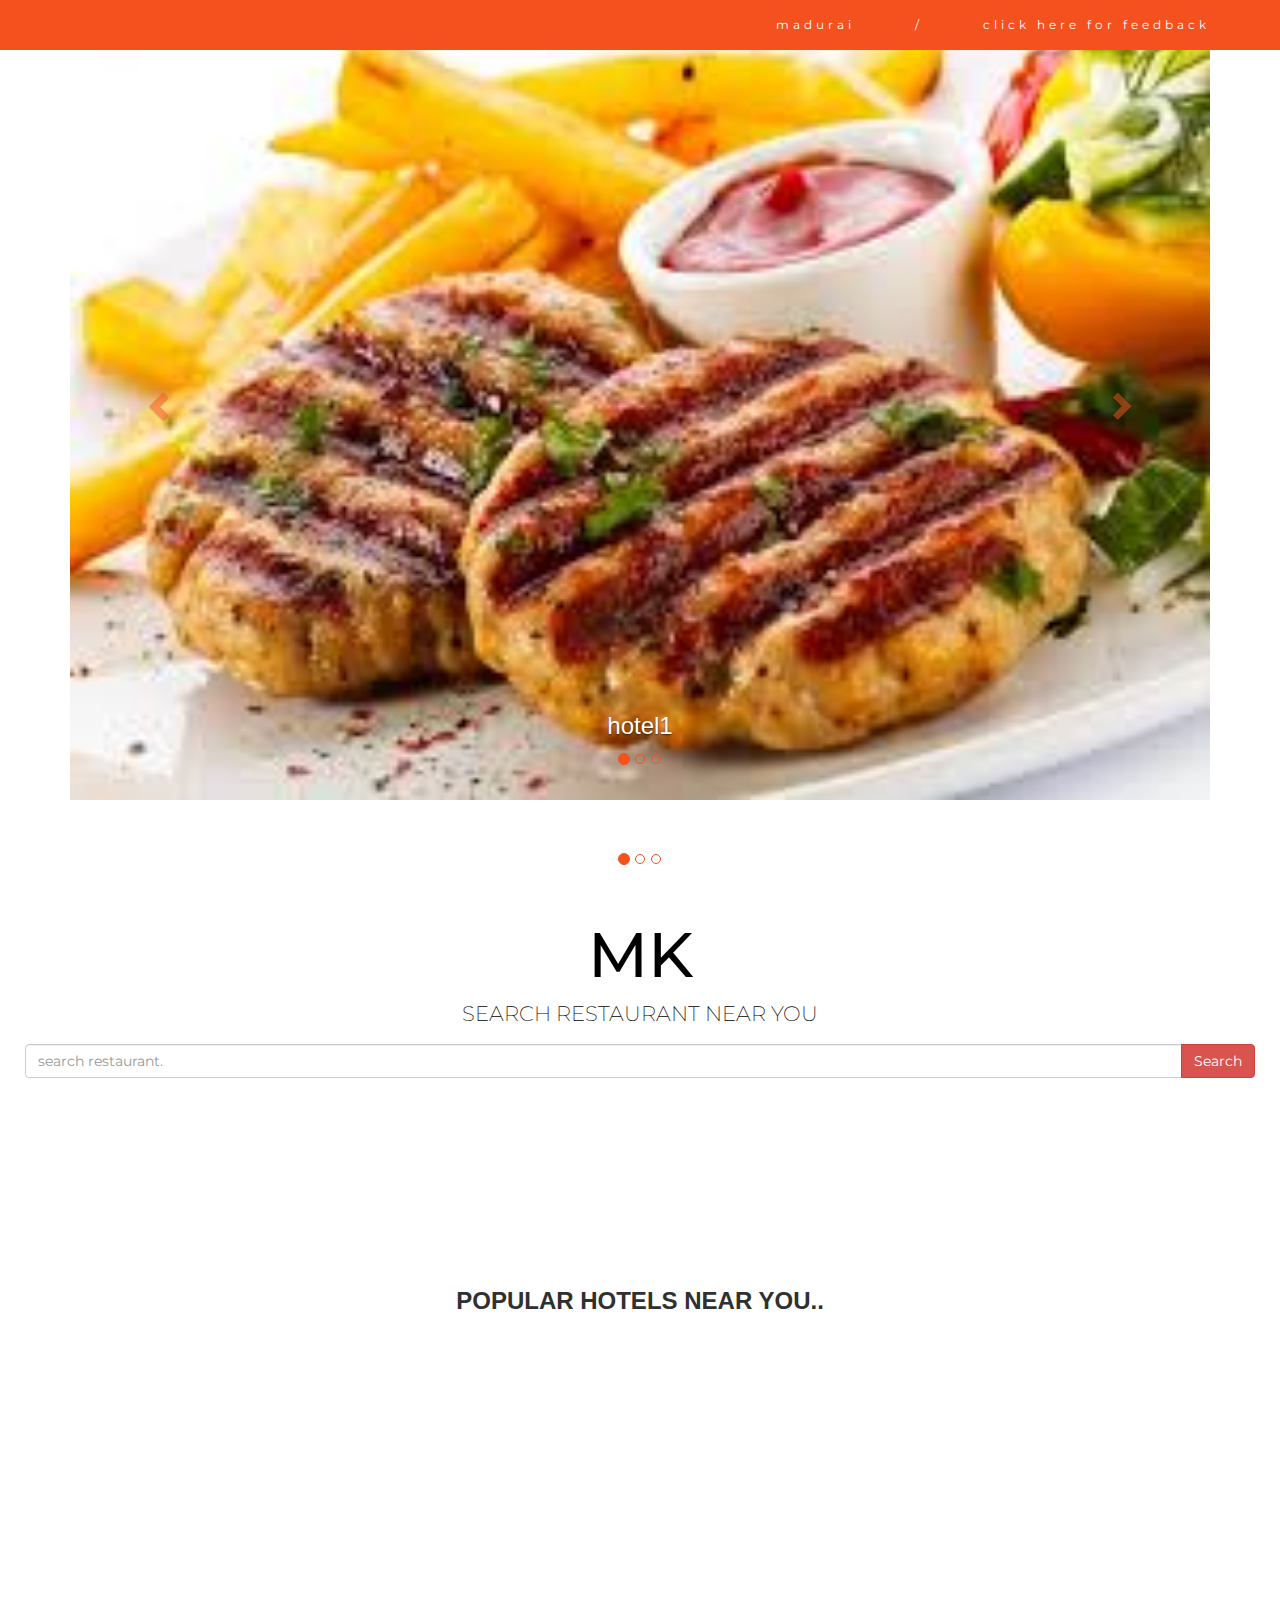
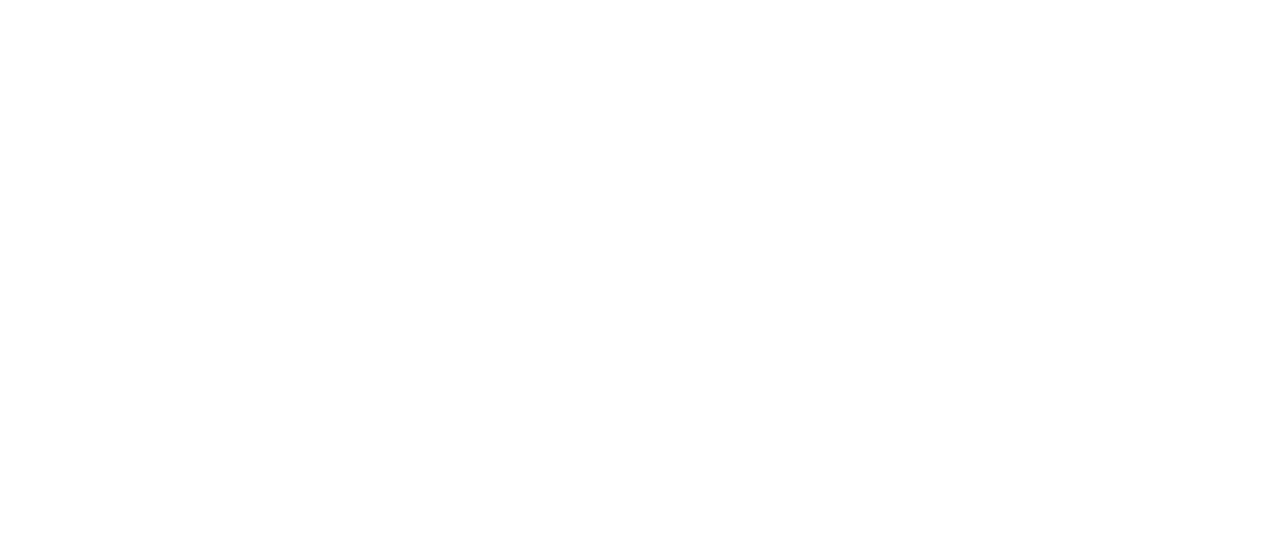
<file: docs/cities/madurai.html>
<!DOCTYPE html>
<html lang="en">
<head>
  <title>chennai</title>
  <meta charset="utf-8">
  <meta name="viewport" content="width=device-width, initial-scale=1">
  <link rel="stylesheet" href="https://maxcdn.bootstrapcdn.com/bootstrap/3.3.7/css/bootstrap.min.css">
  <link href="https://fonts.googleapis.com/css?family=Montserrat" rel="stylesheet" type="text/css">
  <link href="https://fonts.googleapis.com/css?family=Lato" rel="stylesheet" type="text/css">
  <script src="https://ajax.googleapis.com/ajax/libs/jquery/3.3.1/jquery.min.js"></script>
  <script src="https://maxcdn.bootstrapcdn.com/bootstrap/3.3.7/js/bootstrap.min.js"></script>
  <style>

  <!--carousel start-->
.container {
      padding: 80px 120px;
  }
  .person {
      border: 10px solid transparent;
      margin-bottom: 25px;
      width: 80%;
      height: 80%;
      opacity: 0.7;
  }
  .person:hover {
      border-color: #f1f1f1;
  }
  .carousel-inner img { 
      width: 100%; /* Set width to 100% */
      margin: auto;
  }
  .carousel-caption h3 {
      color: #fff !important;
  }
  @media (max-width: 600px) {
    .carousel-caption {
      display: none; /* Hide the carousel text when the screen is less than 600 pixels wide */
    }
  }  


 <!--carousel end--> 
  body {
      font: 400 15px Lato, sans-serif;
      line-height: 1.8;
      color: #818181;
  }
  h2 {
      font-size: 24px;
      text-transform: uppercase;
      color: #303030;
      font-weight: 600;
      margin-bottom: 30px;
  }
  h4 {
      font-size: 19px;
      line-height: 1.375em;
      color: #303030;
      font-weight: 400;
      margin-bottom: 30px;
  }  
  .jumbotron {
      background-color: white;
      color: black;
      padding: 100px 25px;
      font-family: Montserrat, sans-serif;
  }
  .container-fluid {
      padding: 60px 50px;
  }
  .bg-grey {
      background-color: #f6f6f6;
  }
  .logo-small {
      color: #f4511e;
      font-size: 50px;
  }
  .logo {
      color: #f4511e;
      font-size: 200px;
  }
  .thumbnail {
      padding: 0 0 15px 0;
      border: none;
      border-radius: 0;
  }
  .thumbnail img {
      width: 100%;
      height: 100%;
      margin-bottom: 10px;
  }
  .carousel-control.right, .carousel-control.left {
      background-image: none;
      color: #f4511e;
  }
  .carousel-indicators li {
      border-color: #f4511e;
  }
  .carousel-indicators li.active {
      background-color: #f4511e;
  }
  .item h4 {
      font-size: 19px;
      line-height: 1.375em;
      font-weight: 400;
      font-style: italic;
      margin: 70px 0;
  }
  .item span {
      font-style: normal;
  }
  .panel {
      border: 1px solid #f4511e; 
      border-radius:0 !important;
      transition: box-shadow 0.5s;
  }
  .panel:hover {
      box-shadow: 5px 0px 40px rgba(0,0,0, .2);
  }
  .panel-footer .btn:hover {
      border: 1px solid #f4511e;
      background-color: #fff !important;
      color: #f4511e;
  }
  .panel-heading {
      color: #fff !important;
      background-color: #f4511e !important;
      padding: 25px;
      border-bottom: 1px solid transparent;
      border-top-left-radius: 0px;
      border-top-right-radius: 0px;
      border-bottom-left-radius: 0px;
      border-bottom-right-radius: 0px;
  }
  .panel-footer {
      background-color: white !important;
  }
  .panel-footer h3 {
      font-size: 32px;
  }
  .panel-footer h4 {
      color: #aaa;
      font-size: 14px;
  }
  .panel-footer .btn {
      margin: 15px 0;
      background-color: #f4511e;
      color: #fff;
  }
  .navbar {
      margin-bottom: 0;
      background-color: #f4511e;
      z-index: 9999;
      border: 0;
      font-size: 12px !important;
      line-height: 1.42857143 !important;
      letter-spacing: 4px;
      border-radius: 0;
      font-family: Montserrat, sans-serif;
  }
  .navbar li a, .navbar .navbar-brand {
      color: white !important;
  } 
  .navbar-nav li a:hover, .navbar-nav li.active a {
      color: white !important;
      background-color: #fff !important;
  }
  .navbar-default .navbar-toggle {
      border-color: transparent;
      color: white !important;
  }
  footer .glyphicon {
      font-size: 20px;
      margin-bottom: 20px;
      color: #f4511e;
  }
  .slideanim {visibility:hidden;}
  .slide {
      animation-name: slide;
      -webkit-animation-name: slide;
      animation-duration: 1s;
      -webkit-animation-duration: 1s;
      visibility: visible;
  }
  @keyframes slide {
    0% {
      opacity: 0;
      transform: translateY(70%);
    } 
    100% {
      opacity: 1;
      transform: translateY(0%);
    }
  }
  @-webkit-keyframes slide {
    0% {
      opacity: 0;
      -webkit-transform: translateY(70%);
    } 
    100% {
      opacity: 1;
      -webkit-transform: translateY(0%);
    }
  }
  @media screen and (max-width: 768px) {
    .col-sm-4 {
      text-align: center;
      margin: 25px 0;
    }
    .btn-lg {
        width: 100%;
        margin-bottom: 35px;
    }
  }
  @media screen and (max-width: 480px) {
    .logo {
        font-size: 150px;
    }
  }





  
  </style>
</head>

<!--carousel start-->
<div class="container">
  
  <div id="myCarousel" class="carousel slide" data-ride="carousel">
    <!-- Indicators -->
    <ol class="carousel-indicators">
      <li data-target="#myCarousel" data-slide-to="0" class="active"></li>
      <li data-target="#myCarousel" data-slide-to="1"></li>
      <li data-target="#myCarousel" data-slide-to="2"></li>
    </ol>

    <!-- Wrapper for slides -->
    <div class="carousel-inner">

      <div class="item active">
        <img src="../img/13.jpg" alt="Los Angeles" style="width:100%;">
        <div class="carousel-caption">
          <h3>hotel1</h3>
          
        </div>
      </div>

      <div class="item">
        <img src="../img/14.jpg" alt="Chicago" style="width:100%;">
        <div class="carousel-caption">
          <h3>hotel2</h3>
          
        </div>
      </div>
    
      <div class="item">
        <img src="../img/15.jpg" alt="New York" style="width:100%;">
        <div class="carousel-caption">
          <h3>hotel3</h3>
          
        </div>
      </div>
  
    </div>

    <!-- Left and right controls -->
    <a class="left carousel-control" href="#myCarousel" data-slide="prev">
      <span class="glyphicon glyphicon-chevron-left"></span>
      <span class="sr-only">Previous</span>
    </a>
    <a class="right carousel-control" href="#myCarousel" data-slide="next">
      <span class="glyphicon glyphicon-chevron-right"></span>
      <span class="sr-only">Next</span>
    </a>
  </div>
</div>

<!--carousel end-->




<body id="myPage" data-spy="scroll" data-target=".navbar" data-offset="60">

<nav class="navbar navbar-default navbar-fixed-top">
  <div class="container">
    <div class="navbar-header">
      <button type="button" class="navbar-toggle" data-toggle="collapse" data-target="#myNavbar">
        <span class="icon-bar"></span>
        <span class="icon-bar"></span>
        <span class="icon-bar"></span>                        
      </button>
    </div>
    <div class="collapse navbar-collapse" id="myNavbar">
      <ul class="nav navbar-nav navbar-right">
        
        <li><a href="#contact" >madurai</a></li>
        <li><a href="#contact" ></a></li>
        <li><a href="#contact" >/</a></li>
        <li><a href="#contact" ></a></li>
        <li><a href="feedback.html" >click here for feedback</a></li>
      </ul>
    </div>
  </div>
</nav>

<div class="jumbotron text-center">
  <h1>MK</h1> 
  <p>SEARCH RESTAURANT NEAR YOU</p> 
  <form>
    <div class="input-group">
      <input type="text" class="form-control" size="50" placeholder="search restaurant." required>
      <div class="input-group-btn">
        <button type="button" class="btn btn-danger">Search</button>
      </div>
    </div>
  </form>
</div>



    <!-- Indicators -->
    <ol class="carousel-indicators">
      <li data-target="#myCarousel" data-slide-to="0" class="active"></li>
      <li data-target="#myCarousel" data-slide-to="1"></li>
      <li data-target="#myCarousel" data-slide-to="2"></li>
    </ol>


<!-- Container (Pricing Section) -->
<div id="pricing" class="container-fluid">
  <div class="text-center">
    <h2>popular hotels near you..</h2>
    
  </div>
  <div class="row slideanim">
    <div class="col-sm-4 col-xs-12">
      <div class="panel panel-default text-center">
        <div class="panel-heading">
          <h1>hotel1</h1>
        </div>
        <div class="panel-body">
<img src="../img/13.jpg" align="left" class="img-responsive" alt="Cinque Terre" width="304" height="236">
          <p><strong>20</strong> Lorem</p>
          <p><strong>15</strong> Ipsum</p>
          <p><strong>5</strong> Dolor</p>
          <p><strong>2</strong> Sit</p>
          <p><strong>Endless</strong> Amet</p>
        </div>
        <div class="panel-footer">
          <h3>$19</h3>
          <h4>per month</h4>
         <a href="../loadingsoup.html" class="btn btn-info" role="button">More details</a>
        </div>
      </div>      
    </div>     
    <div class="col-sm-4 col-xs-12">
      <div class="panel panel-default text-center">
        <div class="panel-heading">
          <h1>hotel2</h1>

        </div>
        <div class="panel-body">
          <img src="../img/14.jpg" align="left" class="img-responsive" alt="Cinque Terre" width="304" height="236">
          <p><strong>50</strong> Lorem</p>
          <p><strong>25</strong> Ipsum</p>
          <p><strong>10</strong> Dolor</p>
          <p><strong>5</strong> Sit</p>
          <p><strong>Endless</strong> Amet</p>
        </div>
        <div class="panel-footer">
          <h3>$29</h3>
          <h4>per month</h4>
          <a href="../loadingsoup.html" class="btn btn-info" role="button">More details</a>
        </div>
      </div>      
    </div>       
    <div class="col-sm-4 col-xs-12">
      <div class="panel panel-default text-center">
        <div class="panel-heading">
          <h1>hotel3</h1>
        </div>
        <div class="panel-body">
          <img src="../img/15.jpg" align="left" class="img-responsive" alt="Cinque Terre" width="304" height="236">
          <p><strong>100</strong> Lorem</p>
          <p><strong>50</strong> Ipsum</p>
          <p><strong>25</strong> Dolor</p>
          <p><strong>10</strong> Sit</p>
          <p><strong>Endless</strong> Amet</p>
        </div>
        <div class="panel-footer">
          <h3>$49</h3>
          <h4>per month</h4>
          <a href="loadingsoup.html" class="btn btn-info" role="button">More details</a>
        </div>
      </div>      
    </div>    
  </div>
</div>

<script type="text/javascript"></script>
<!--
To use this code on your website, get a free API key from Google.
Read more at: https://www.w3schools.com/graphics/google_maps_basic.asp
-->

<script>
$(document).ready(function(){
  // Add smooth scrolling to all links in navbar + footer link
  $(".navbar a, footer a[href='#myPage']").on('click', function(event) {
    // Make sure this.hash has a value before overriding default behavior
    if (this.hash !== "") {
      // Prevent default anchor click behavior
      event.preventDefault();

      // Store hash
      var hash = this.hash;

      // Using jQuery's animate() method to add smooth page scroll
      // The optional number (900) specifies the number of milliseconds it takes to scroll to the specified area
      $('html, body').animate({
        scrollTop: $(hash).offset().top
      }, 900, function(){
   
        // Add hash (#) to URL when done scrolling (default click behavior)
        window.location.hash = hash;
      });
    } // End if
  });
  
  $(window).scroll(function() {
    $(".slideanim").each(function(){
      var pos = $(this).offset().top;

      var winTop = $(window).scrollTop();
        if (pos < winTop + 600) {
          $(this).addClass("slide");
        }
    });
  });
})
</script>



</body>
</html>
</file>
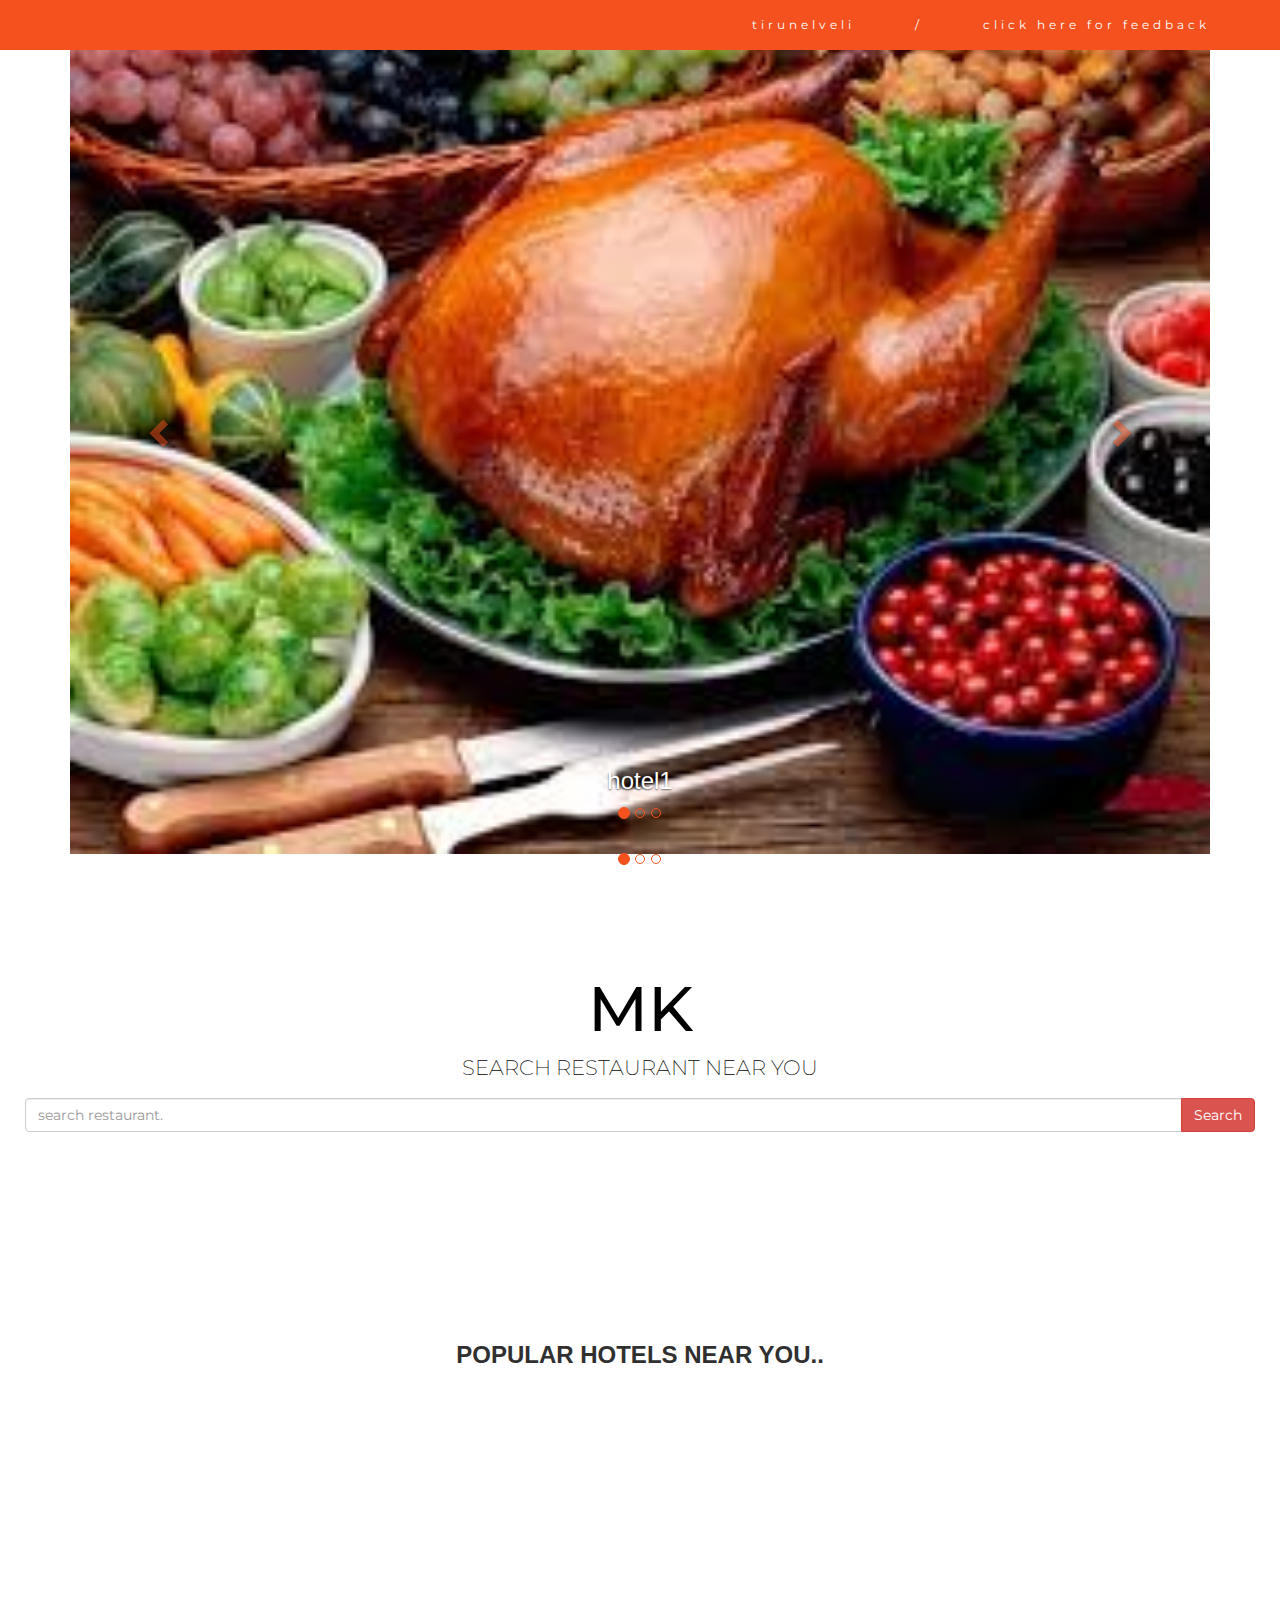
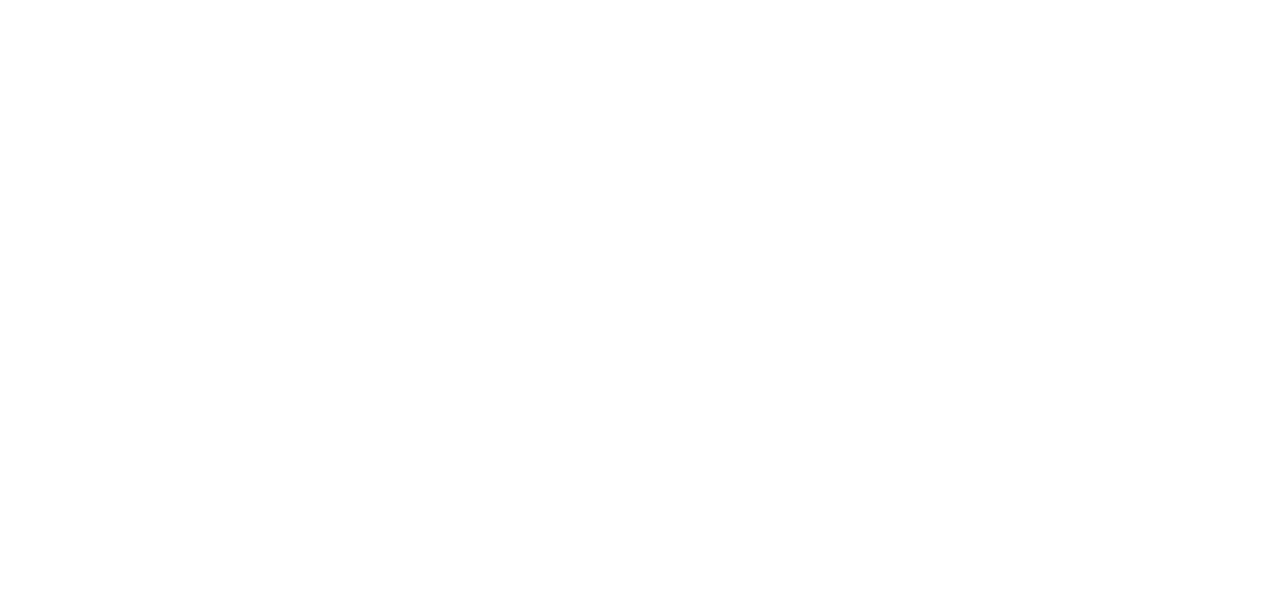
<file: docs/cities/tirunelveli.html>
<!DOCTYPE html>
<html lang="en">
<head>
  <title>chennai</title>
  <meta charset="utf-8">
  <meta name="viewport" content="width=device-width, initial-scale=1">
  <link rel="stylesheet" href="https://maxcdn.bootstrapcdn.com/bootstrap/3.3.7/css/bootstrap.min.css">
  <link href="https://fonts.googleapis.com/css?family=Montserrat" rel="stylesheet" type="text/css">
  <link href="https://fonts.googleapis.com/css?family=Lato" rel="stylesheet" type="text/css">
  <script src="https://ajax.googleapis.com/ajax/libs/jquery/3.3.1/jquery.min.js"></script>
  <script src="https://maxcdn.bootstrapcdn.com/bootstrap/3.3.7/js/bootstrap.min.js"></script>
  <style>

  <!--carousel start-->
.container {
      padding: 80px 120px;
  }
  .person {
      border: 10px solid transparent;
      margin-bottom: 25px;
      width: 80%;
      height: 80%;
      opacity: 0.7;
  }
  .person:hover {
      border-color: #f1f1f1;
  }
  .carousel-inner img { 
      width: 100%; /* Set width to 100% */
      margin: auto;
  }
  .carousel-caption h3 {
      color: #fff !important;
  }
  @media (max-width: 600px) {
    .carousel-caption {
      display: none; /* Hide the carousel text when the screen is less than 600 pixels wide */
    }
  }  


 <!--carousel end--> 
  body {
      font: 400 15px Lato, sans-serif;
      line-height: 1.8;
      color: #818181;
  }
  h2 {
      font-size: 24px;
      text-transform: uppercase;
      color: #303030;
      font-weight: 600;
      margin-bottom: 30px;
  }
  h4 {
      font-size: 19px;
      line-height: 1.375em;
      color: #303030;
      font-weight: 400;
      margin-bottom: 30px;
  }  
  .jumbotron {
      background-color: white;
      color: black;
      padding: 100px 25px;
      font-family: Montserrat, sans-serif;
  }
  .container-fluid {
      padding: 60px 50px;
  }
  .bg-grey {
      background-color: #f6f6f6;
  }
  .logo-small {
      color: #f4511e;
      font-size: 50px;
  }
  .logo {
      color: #f4511e;
      font-size: 200px;
  }
  .thumbnail {
      padding: 0 0 15px 0;
      border: none;
      border-radius: 0;
  }
  .thumbnail img {
      width: 100%;
      height: 100%;
      margin-bottom: 10px;
  }
  .carousel-control.right, .carousel-control.left {
      background-image: none;
      color: #f4511e;
  }
  .carousel-indicators li {
      border-color: #f4511e;
  }
  .carousel-indicators li.active {
      background-color: #f4511e;
  }
  .item h4 {
      font-size: 19px;
      line-height: 1.375em;
      font-weight: 400;
      font-style: italic;
      margin: 70px 0;
  }
  .item span {
      font-style: normal;
  }
  .panel {
      border: 1px solid #f4511e; 
      border-radius:0 !important;
      transition: box-shadow 0.5s;
  }
  .panel:hover {
      box-shadow: 5px 0px 40px rgba(0,0,0, .2);
  }
  .panel-footer .btn:hover {
      border: 1px solid #f4511e;
      background-color: #fff !important;
      color: #f4511e;
  }
  .panel-heading {
      color: #fff !important;
      background-color: #f4511e !important;
      padding: 25px;
      border-bottom: 1px solid transparent;
      border-top-left-radius: 0px;
      border-top-right-radius: 0px;
      border-bottom-left-radius: 0px;
      border-bottom-right-radius: 0px;
  }
  .panel-footer {
      background-color: white !important;
  }
  .panel-footer h3 {
      font-size: 32px;
  }
  .panel-footer h4 {
      color: #aaa;
      font-size: 14px;
  }
  .panel-footer .btn {
      margin: 15px 0;
      background-color: #f4511e;
      color: #fff;
  }
  .navbar {
      margin-bottom: 0;
      background-color: #f4511e;
      z-index: 9999;
      border: 0;
      font-size: 12px !important;
      line-height: 1.42857143 !important;
      letter-spacing: 4px;
      border-radius: 0;
      font-family: Montserrat, sans-serif;
  }
  .navbar li a, .navbar .navbar-brand {
      color: white !important;
  } 
  .navbar-nav li a:hover, .navbar-nav li.active a {
      color: white !important;
      background-color: #fff !important;
  }
  .navbar-default .navbar-toggle {
      border-color: transparent;
      color: white !important;
  }
  footer .glyphicon {
      font-size: 20px;
      margin-bottom: 20px;
      color: #f4511e;
  }
  .slideanim {visibility:hidden;}
  .slide {
      animation-name: slide;
      -webkit-animation-name: slide;
      animation-duration: 1s;
      -webkit-animation-duration: 1s;
      visibility: visible;
  }
  @keyframes slide {
    0% {
      opacity: 0;
      transform: translateY(70%);
    } 
    100% {
      opacity: 1;
      transform: translateY(0%);
    }
  }
  @-webkit-keyframes slide {
    0% {
      opacity: 0;
      -webkit-transform: translateY(70%);
    } 
    100% {
      opacity: 1;
      -webkit-transform: translateY(0%);
    }
  }
  @media screen and (max-width: 768px) {
    .col-sm-4 {
      text-align: center;
      margin: 25px 0;
    }
    .btn-lg {
        width: 100%;
        margin-bottom: 35px;
    }
  }
  @media screen and (max-width: 480px) {
    .logo {
        font-size: 150px;
    }
  }





  
  </style>
</head>

<!--carousel start-->
<div class="container">
  
  <div id="myCarousel" class="carousel slide" data-ride="carousel">
    <!-- Indicators -->
    <ol class="carousel-indicators">
      <li data-target="#myCarousel" data-slide-to="0" class="active"></li>
      <li data-target="#myCarousel" data-slide-to="1"></li>
      <li data-target="#myCarousel" data-slide-to="2"></li>
    </ol>

    <!-- Wrapper for slides -->
    <div class="carousel-inner">

      <div class="item active">
        <img src="../img/10.jpg" alt="Los Angeles" style="width:100%;">
        <div class="carousel-caption">
          <h3>hotel1</h3>
          
        </div>
      </div>

      <div class="item">
        <img src="../img/11.jpg" alt="Chicago" style="width:100%;">
        <div class="carousel-caption">
          <h3>hotel2</h3>
          
        </div>
      </div>
    
      <div class="item">
        <img src="../img/12.jpg" alt="New York" style="width:100%;">
        <div class="carousel-caption">
          <h3>hotel3</h3>
          
        </div>
      </div>
  
    </div>

    <!-- Left and right controls -->
    <a class="left carousel-control" href="#myCarousel" data-slide="prev">
      <span class="glyphicon glyphicon-chevron-left"></span>
      <span class="sr-only">Previous</span>
    </a>
    <a class="right carousel-control" href="#myCarousel" data-slide="next">
      <span class="glyphicon glyphicon-chevron-right"></span>
      <span class="sr-only">Next</span>
    </a>
  </div>
</div>

<!--carousel end-->




<body id="myPage" data-spy="scroll" data-target=".navbar" data-offset="60">

<nav class="navbar navbar-default navbar-fixed-top">
  <div class="container">
    <div class="navbar-header">
      <button type="button" class="navbar-toggle" data-toggle="collapse" data-target="#myNavbar">
        <span class="icon-bar"></span>
        <span class="icon-bar"></span>
        <span class="icon-bar"></span>                        
      </button>
    </div>
    <div class="collapse navbar-collapse" id="myNavbar">
      <ul class="nav navbar-nav navbar-right">
        
        <li><a href="#contact">tirunelveli</a></li>
        <li><a href="#contact"></a></li>
        <li><a href="#contact">/</a></li>
        <li><a href="#contact"></a></li>
        <li><a href="feedback.html">click here for feedback</a></li>
      </ul>
    </div>
  </div>
</nav>

<div class="jumbotron text-center">
  <h1>MK</h1> 
  <p>SEARCH RESTAURANT NEAR YOU</p> 
  <form>
    <div class="input-group">
      <input type="text" class="form-control" size="50" placeholder="search restaurant." required>
      <div class="input-group-btn">
        <button type="button" class="btn btn-danger">Search</button>
      </div>
    </div>
  </form>
</div>



    <!-- Indicators -->
    <ol class="carousel-indicators">
      <li data-target="#myCarousel" data-slide-to="0" class="active"></li>
      <li data-target="#myCarousel" data-slide-to="1"></li>
      <li data-target="#myCarousel" data-slide-to="2"></li>
    </ol>


<!-- Container (Pricing Section) -->
<div id="pricing" class="container-fluid">
  <div class="text-center">
    <h2>popular hotels near you..</h2>
    
  </div>
  <div class="row slideanim">
    <div class="col-sm-4 col-xs-12">
      <div class="panel panel-default text-center">
        <div class="panel-heading">
          <h1>hotel1</h1>
        </div>
        <div class="panel-body">
<img src="../img/10.jpg" align="left" class="img-responsive" alt="Cinque Terre" width="304" height="236">
          <p><strong>20</strong> Lorem</p>
          <p><strong>15</strong> Ipsum</p>
          <p><strong>5</strong> Dolor</p>
          <p><strong>2</strong> Sit</p>
          <p><strong>Endless</strong> Amet</p>
        </div>
        <div class="panel-footer">
          <h3>$19</h3>
          <h4>per month</h4>
         <a href="../loadingsoup.html" class="btn btn-info" role="button">More details</a>
        </div>
      </div>      
    </div>     
    <div class="col-sm-4 col-xs-12">
      <div class="panel panel-default text-center">
        <div class="panel-heading">
          <h1>hotel2</h1>

        </div>
        <div class="panel-body">
          <img src="../img/11.jpg" align="left" class="img-responsive" alt="Cinque Terre" width="304" height="236">
          <p><strong>50</strong> Lorem</p>
          <p><strong>25</strong> Ipsum</p>
          <p><strong>10</strong> Dolor</p>
          <p><strong>5</strong> Sit</p>
          <p><strong>Endless</strong> Amet</p>
        </div>
        <div class="panel-footer">
          <h3>$29</h3>
          <h4>per month</h4>
          <a href="../loadingsoup.html" class="btn btn-info" role="button">More details</a>
        </div>
      </div>      
    </div>       
    <div class="col-sm-4 col-xs-12">
      <div class="panel panel-default text-center">
        <div class="panel-heading">
          <h1>hotel3</h1>
        </div>
        <div class="panel-body">
          <img src="../img/12.jpg" align="left" class="img-responsive" alt="Cinque Terre" width="304" height="236">
          <p><strong>100</strong> Lorem</p>
          <p><strong>50</strong> Ipsum</p>
          <p><strong>25</strong> Dolor</p>
          <p><strong>10</strong> Sit</p>
          <p><strong>Endless</strong> Amet</p>
        </div>
        <div class="panel-footer">
          <h3>$49</h3>
          <h4>per month</h4>
          <a href="loadingsoup.html" class="btn btn-info" role="button">More details</a>
        </div>
      </div>      
    </div>    
  </div>
</div>

<script type="text/javascript"></script>
<!--
To use this code on your website, get a free API key from Google.
Read more at: https://www.w3schools.com/graphics/google_maps_basic.asp
-->

<script>
$(document).ready(function(){
  // Add smooth scrolling to all links in navbar + footer link
  $(".navbar a, footer a[href='#myPage']").on('click', function(event) {
    // Make sure this.hash has a value before overriding default behavior
    if (this.hash !== "") {
      // Prevent default anchor click behavior
      event.preventDefault();

      // Store hash
      var hash = this.hash;

      // Using jQuery's animate() method to add smooth page scroll
      // The optional number (900) specifies the number of milliseconds it takes to scroll to the specified area
      $('html, body').animate({
        scrollTop: $(hash).offset().top
      }, 900, function(){
   
        // Add hash (#) to URL when done scrolling (default click behavior)
        window.location.hash = hash;
      });
    } // End if
  });
  
  $(window).scroll(function() {
    $(".slideanim").each(function(){
      var pos = $(this).offset().top;

      var winTop = $(window).scrollTop();
        if (pos < winTop + 600) {
          $(this).addClass("slide");
        }
    });
  });
})
</script>



</body>
</html>
</file>
